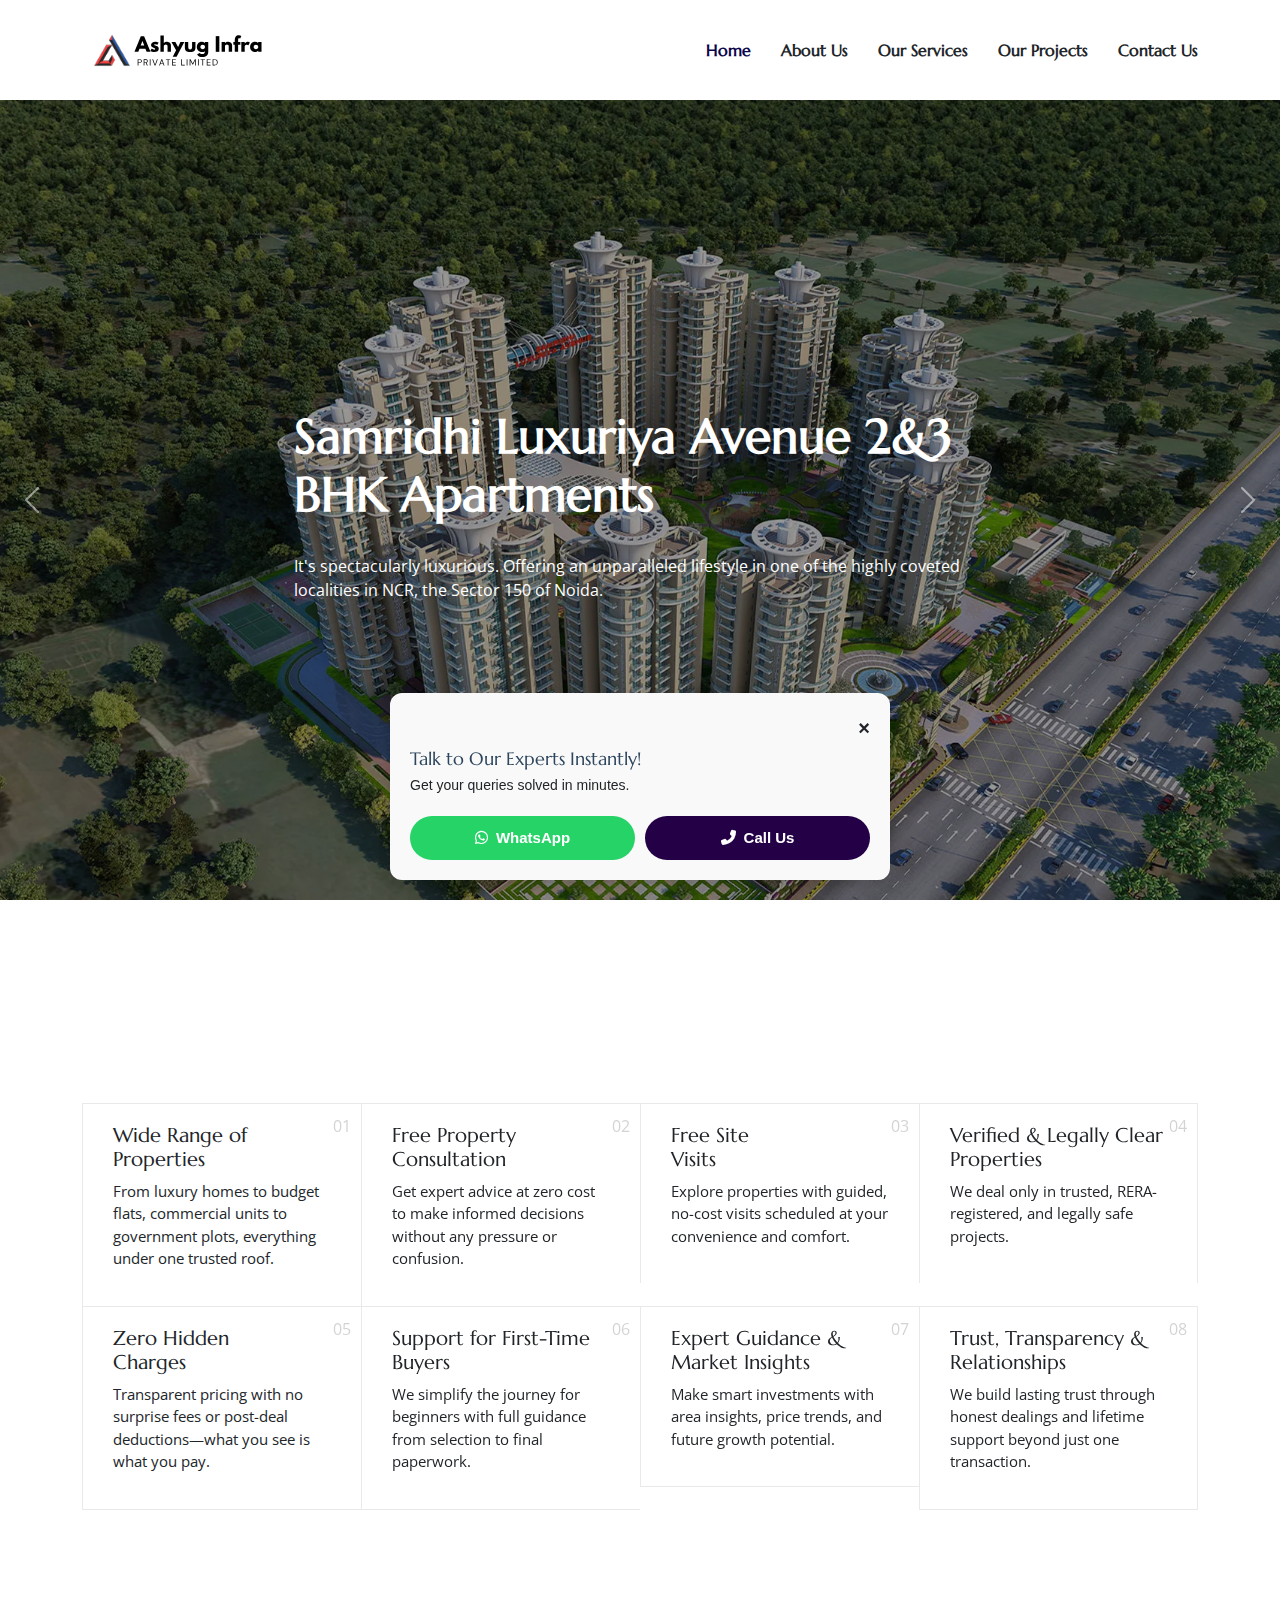
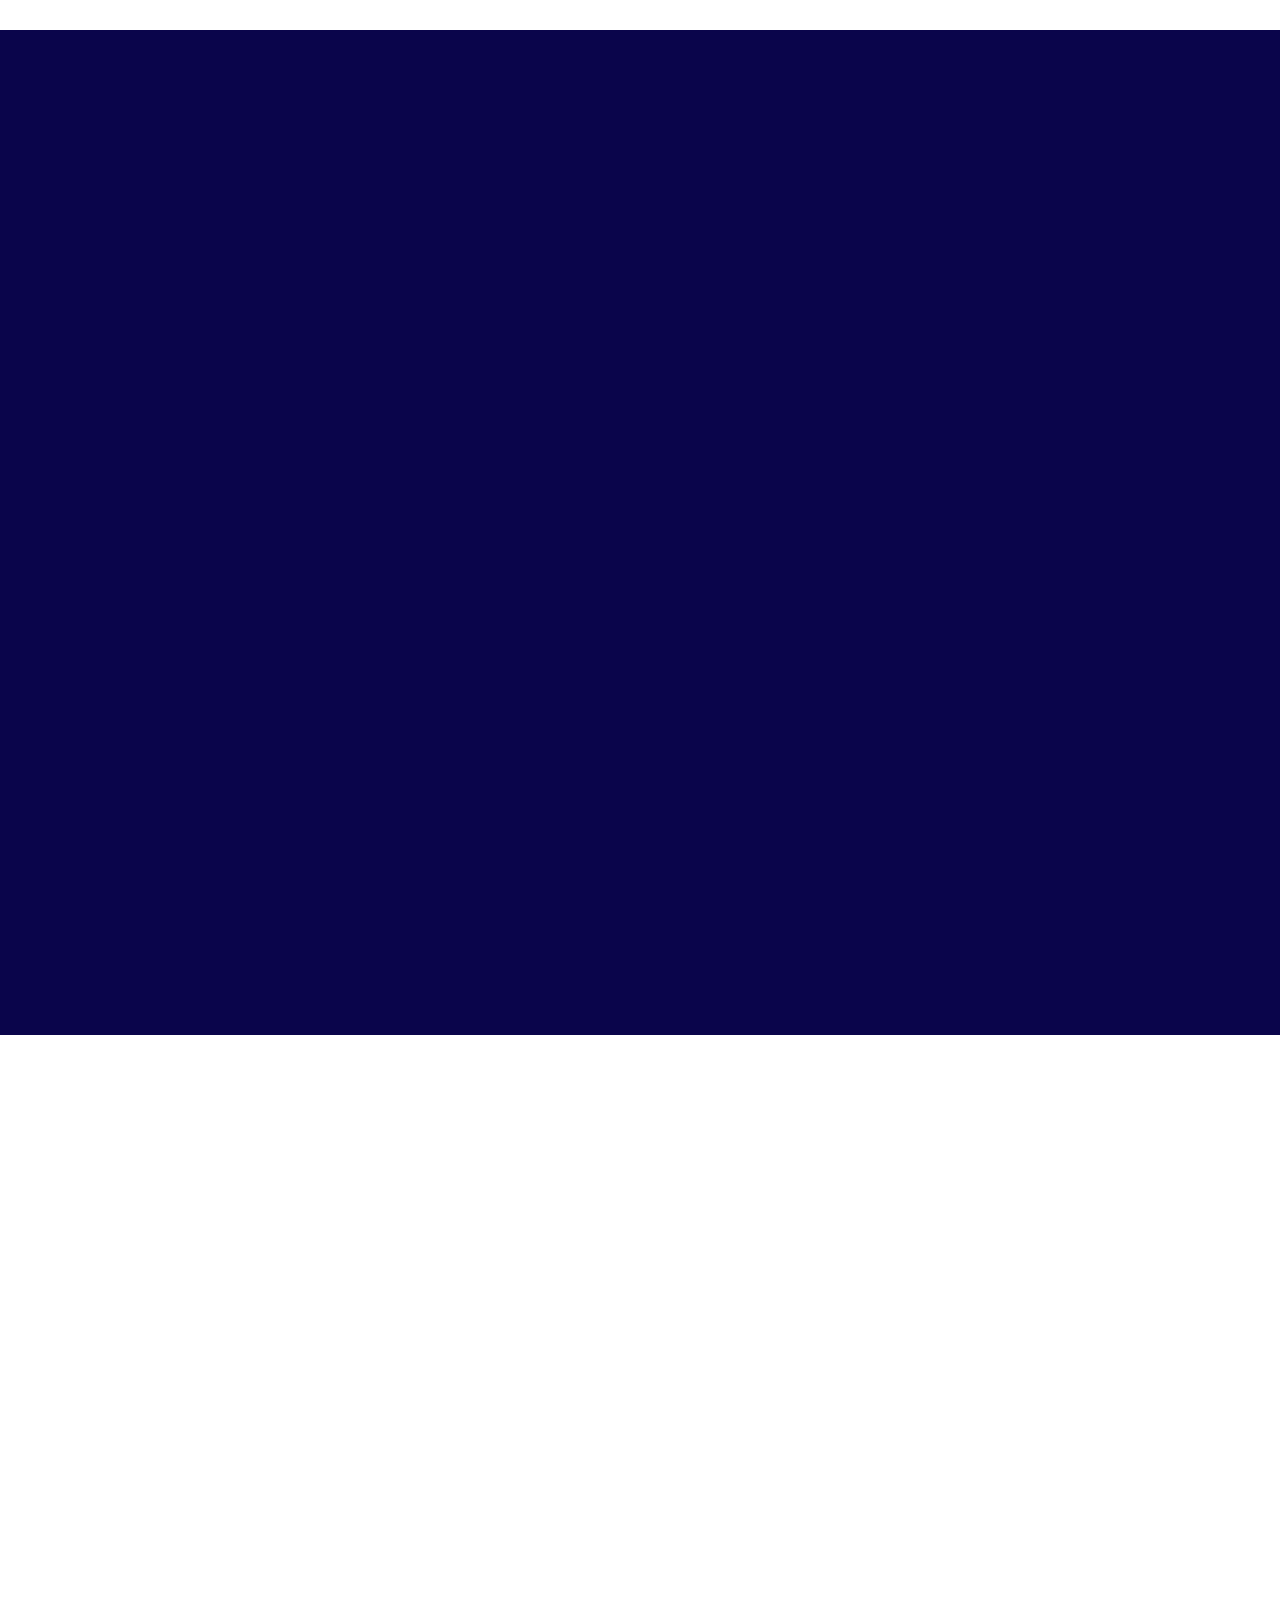
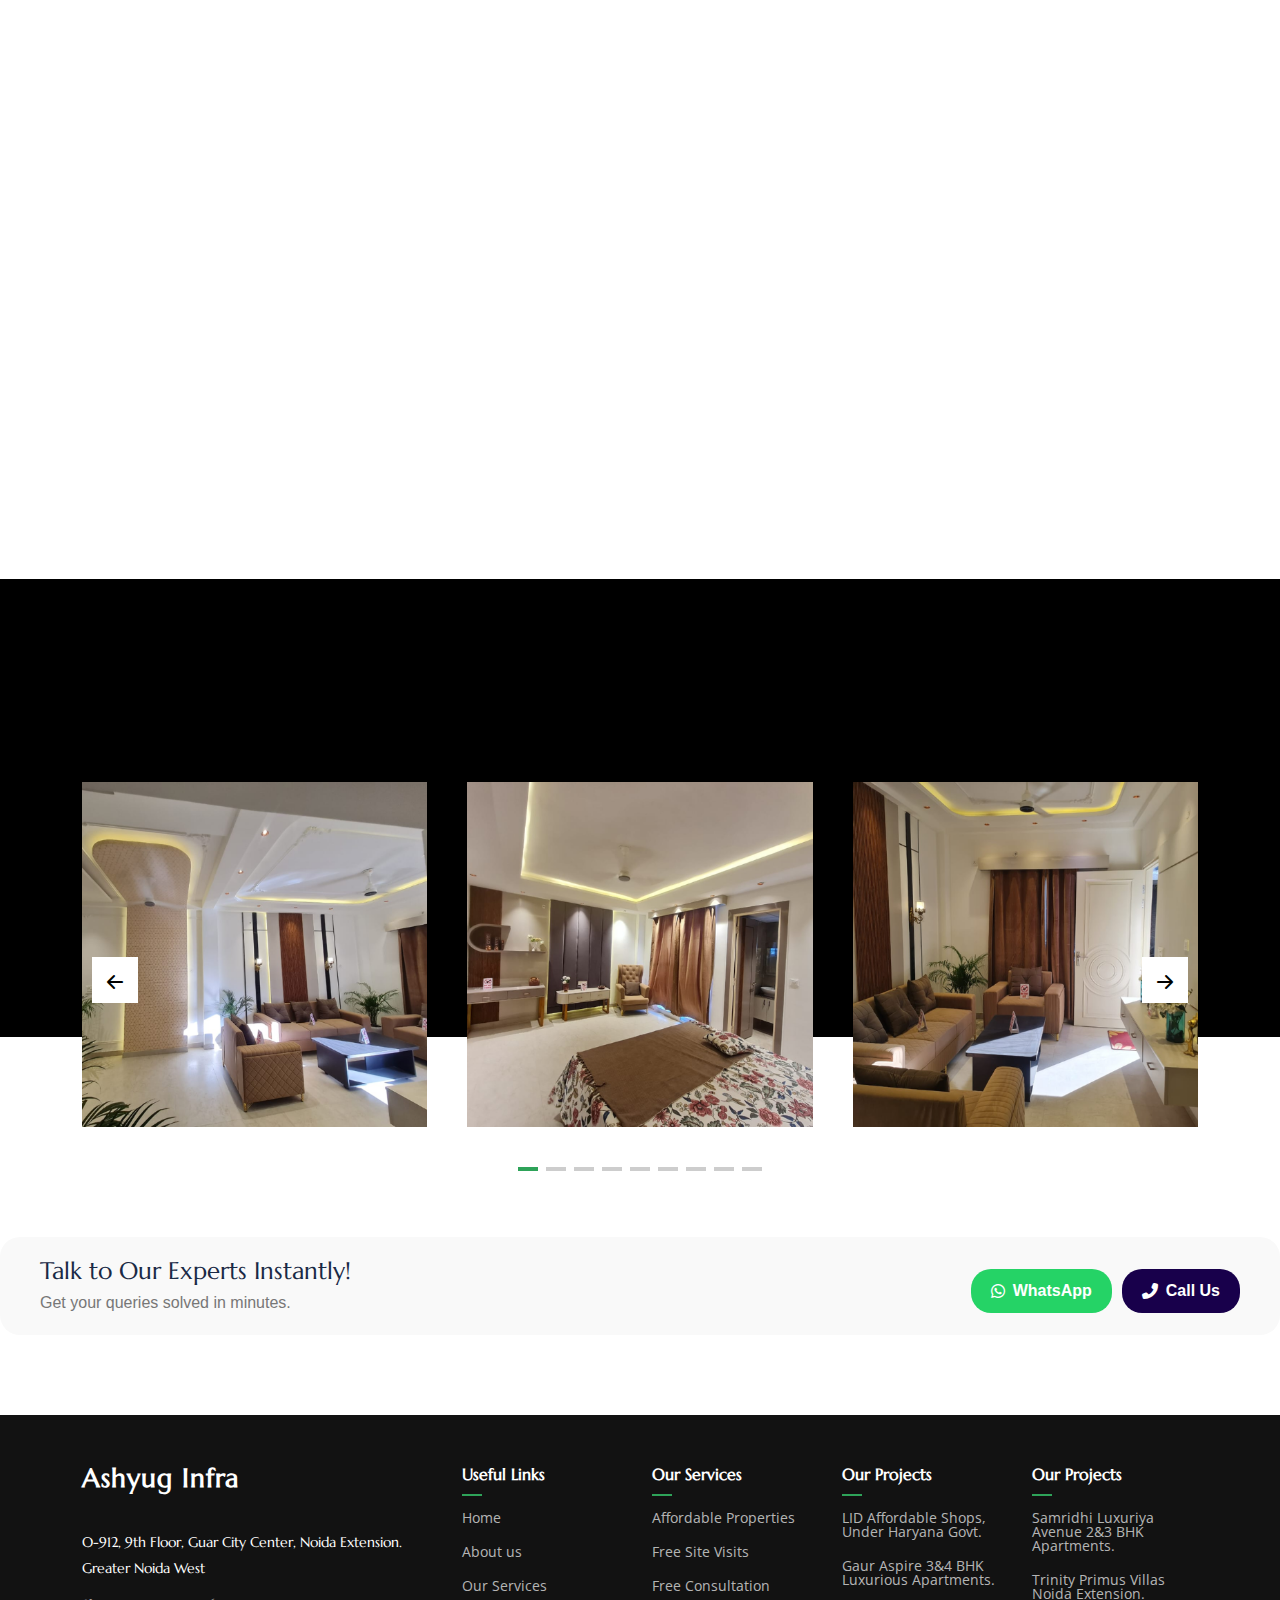
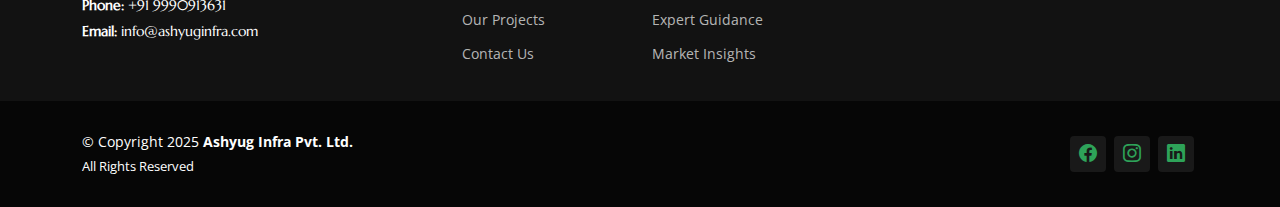
<file: index.html>
<!DOCTYPE html>
<html lang="en">

<head>
  <meta charset="utf-8">
  <meta content="width=device-width, initial-scale=1.0" name="viewport">
  <title>Ashyug Infra Pvt. Ltd.</title>
  <meta name="description" content="">
  <meta name="keywords" content="">
  <link rel="stylesheet" href="https://cdnjs.cloudflare.com/ajax/libs/font-awesome/6.5.0/css/all.min.css">
  <!-- Favicons -->
  <link href="/assets/img/favicon.png" rel="icon">
  <link href="/assets/img/apple-touch-icon.png" rel="apple-touch-icon">

  <!-- Fonts -->
  <link href="https://fonts.googleapis.com" rel="preconnect">
  <link href="https://fonts.gstatic.com" rel="preconnect" crossorigin>
  <link
    href="https://fonts.googleapis.com/css2?family=Open+Sans:ital,wght@0,300;0,400;0,500;0,600;0,700;0,800;1,300;1,400;1,500;1,600;1,700;1,800&family=Marcellus:wght@400&display=swap"
    rel="stylesheet">

  <!-- Vendor CSS Files -->
  <link href="/assets/vendor/bootstrap/css/bootstrap.min.css" rel="stylesheet">
  <link href="/assets/vendor/bootstrap-icons/bootstrap-icons.css" rel="stylesheet">
  <link href="/assets/vendor/aos/aos.css" rel="stylesheet">
  <link href="/assets/vendor/swiper/swiper-bundle.min.css" rel="stylesheet">
  <link href="/assets/vendor/glightbox/css/glightbox.min.css" rel="stylesheet">

  <!-- Main CSS File -->
  <link href="/assets/css/main.css" rel="stylesheet">

  <!-- =======================================================
  * Template Name: AgriCulture
  * Template URL: https://bootstrapmade.com/agriculture-bootstrap-website-template/
  * Updated: Aug 07 2024 with Bootstrap v5.3.3
  * Author: BootstrapMade.com
  * License: https://bootstrapmade.com/license/
  ======================================================== -->
</head>

<body class="index-page">

  <header id="header" class="header d-flex align-items-center position-relative">
    <div class="container-fluid container-xl position-relative d-flex align-items-center justify-content-between">

      <a href="index.html" class="logo d-flex align-items-center">
        <!-- Uncomment the line below if you also wish to use an image logo -->
        <img src="/assets/img/logo.svg" alt="AgriCulture">
        <!-- <h1 class="sitename">AgriCulture</h1>  -->
      </a>

      <nav id="navmenu" class="navmenu">
        <ul>
          <li><a href="index.html" class="active">Home</a></li>
          <li><a href="about.html">About Us</a></li>
          <li><a href="index.html">Our Services</a></li>
          <li><a href="projects.html">Our Projects</a></li>
          <li><a href="contact.html">Contact Us</a></li>
        </ul>
        <i class="mobile-nav-toggle d-xl-none bi bi-list"></i>
      </nav>

    </div>
  </header>

  <main class="main">

    <!-- Hero Section -->
    <section id="hero" class="hero section dark-background">

      <div id="hero-carousel" class="carousel slide carousel-fade" data-bs-ride="carousel" data-bs-interval="5000">

        <div class="carousel-item active">
          <img src="/assets/img/projects/samridhi/banner.jpg" alt="">
          <div class="carousel-container">
            <h2>Samridhi Luxuriya Avenue 2&3 BHK Apartments</h2>
            <p>It's spectacularly luxurious. Offering
              an unparalleled lifestyle in one of the highly coveted
              localities in NCR, the Sector 150 of Noida.</p>
          </div>
        </div><!-- End Carousel Item -->

        <div class="carousel-item">
          <img src="/assets/img/projects/guar/banner1.jpg" alt="">
          <div class="carousel-container">
            <h2>Gaur Aspire 3&4 BHK luxurious Apartments</h2>
            <p>Techzone-4 Greater Noida West, Approved by Supreme Court Execution- NBCC .</p>
          </div>
        </div><!-- End Carousel Item -->

        <div class="carousel-item">
          <img src="/assets/img/projects/trinity/banner.png" alt="">
          <div class="carousel-container">
            <h2>Trinity Primus Villas Noida Extension</h2>
            <p> The Luxury Villas project in Noida Extension promises to revolutionize your lifestyle with its stunning
              state-of-the-art architectural designs</p>
          </div>
        </div><!-- End Carousel Item -->

        <div class="carousel-item">
          <img src="/assets/img/projects/deendayal/banner.png" alt="">
          <div class="carousel-container">
            <h2>LID Affordable Shops Under Haryana Govt Policy</h2>
            <p>Premium commercial project, offering modern office spaces, retail outlets, and business hubs in Sector 6,
              Sohna, Gurgaon.</p>
          </div>
        </div><!-- End Carousel Item -->



        <a class="carousel-control-prev" href="#hero-carousel" role="button" data-bs-slide="prev">
          <span class="carousel-control-prev-icon bi bi-chevron-left" aria-hidden="true"></span>
        </a>

        <a class="carousel-control-next" href="#hero-carousel" role="button" data-bs-slide="next">
          <span class="carousel-control-next-icon bi bi-chevron-right" aria-hidden="true"></span>
        </a>

        <ol class="carousel-indicators"></ol>

      </div>

    </section><!-- /Hero Section -->

    <!-- Services Section -->
    <section id="services" class="services section">

      <!-- Section Title -->
      <div class="container section-title" data-aos="fade-up">
        <h2>SERVICES</h2>
        <p>Reasons to Trust Us with Your Real Estate Needs</p>
      </div><!-- End Section Title -->
      <div class="content">
        <div class="container">
          <div class="row g-0">
            <div class="col-lg-3 col-md-6">
              <div class="service-item">
                <span class="number">01</span>

                <div class="service-item-content">
                  <h3 class="service-heading">Wide Range of <br>Properties</h3>
                  <p>
                    From luxury homes to budget flats, commercial units to government plots, everything under one
                    trusted
                    roof.
                  </p>
                </div>
              </div>
            </div>
            <div class="col-lg-3 col-md-6">
              <div class="service-item">
                <span class="number">02</span>

                <div class="service-item-content">
                  <h3 class="service-heading">Free Property <br>Consultation</h3>
                  <p>
                    Get expert advice at zero cost to make informed decisions without any pressure or confusion.
                  </p>
                </div>
              </div>
            </div>
            <div class="col-lg-3 col-md-6">
              <div class="service-item">
                <span class="number">03</span>
                <div class="service-item-content">
                  <h3 class="service-heading">Free Site <br>Visits</h3>
                  <p>
                    Explore properties with guided, no-cost visits scheduled at your convenience and comfort.
                  </p>
                </div>
              </div>
            </div>
            <div class="col-lg-3 col-md-6">
              <div class="service-item">
                <span class="number">04</span>

                <div class="service-item-content">
                  <h3 class="service-heading"> Verified & Legally Clear Properties</h3>
                  <p>
                    We deal only in trusted, RERA-registered, and legally safe projects.
                  </p>
                </div>
              </div>
            </div>

            <div class="col-lg-3 col-md-6">
              <div class="service-item">
                <span class="number">05</span>

                <div class="service-item-content">
                  <h3 class="service-heading">Zero Hidden <br>Charges</h3>
                  <p>
                    Transparent pricing with no surprise fees or post-deal deductions—what you see is what you pay.
                  </p>
                </div>
              </div>
            </div>
            <div class="col-lg-3 col-md-6">
              <div class="service-item">
                <span class="number">06</span>

                <div class="service-item-content">
                  <h3 class="service-heading"> Support for First-Time <br>Buyers</h3>
                  <p>
                    We simplify the journey for beginners with full guidance from selection to final paperwork.
                  </p>
                </div>
              </div>
            </div>
            <div class="col-lg-3 col-md-6">
              <div class="service-item">
                <span class="number">07</span>

                <div class="service-item-content">
                  <h3 class="service-heading">Expert Guidance & Market Insights</h3>
                  <p>
                    Make smart investments with area insights, price trends, and future growth potential.
                  </p>
                </div>
              </div>
            </div>
            <div class="col-lg-3 col-md-6">
              <div class="service-item">
                <span class="number">08</span>

                <div class="service-item-content">
                  <h3 class="service-heading"> Trust, Transparency & Relationships</h3>
                  <p>
                    We build lasting trust through honest dealings and lifetime support beyond just one transaction.
                  </p>
                </div>
              </div>
            </div>
          </div>
        </div>
      </div>
    </section><!-- /Services Section -->

    <!-- About Section -->
    <section id="about" class="about section">

      <div class="content">
        <div class="container">
          <div class="row">
            <div class="col-lg-6 mb-4 mb-lg-0">
              <img src="/assets/img/img_long_5.png" alt="Image " class="img-fluid img-overlap" data-aos="zoom-out">
            </div>
            <div class="col-lg-5 ml-auto" data-aos="fade-up" data-aos-delay="100">
              <h3 class="content-subtitle text-white opacity-50">Why Choose Us</h3>
              <h2 class="content-title mb-4">
                Delivering<strong> Homes </strong>with Heart & Honesty
              </h2>
              <p class="opacity-50">
                At Ashyug Infra Pvt. Ltd., we believe that finding the right property should be easy, transparent, and
                stress-free. Founded with the core values of trust, integrity, and client satisfaction, we specialize in
                delivering a curated collection of residential, commercial, and government properties across India.
                <br><br>
                From affordable housing solutions to high-end luxury spaces, we cater to individuals, families,
                investors, and businesses with equal passion and precision.

                <br><br>
                <i><b>"We build lasting relationships by turning your real estate dreams into reality—with honesty,
                    quality, and care."</b></i>
              </p>

              <div class="row my-5">
                <div class="col-lg-12 d-flex align-items-start mb-4">
                  <i class="bi bi-chat-right-quote me-4 display-6"></i>
                  <div>
                    <h4 class="m-0 h5 text-white">Free Expert consultations</h4>
                    <p class="text-white opacity-50">Our experts help you make the right decision.</p>
                  </div>
                </div>
                <div class="col-lg-12 d-flex align-items-start mb-4">
                  <i class="bi bi-heart me-4 display-6"></i>
                  <div>
                    <h4 class="m-0 h5 text-white">Free site visits</h4>
                    <p class="text-white opacity-50">See your future space before you decide.</p>
                  </div>
                </div>
                <div class="col-lg-12 d-flex align-items-start">
                  <i class="bi bi-shop me-4 display-6"></i>
                  <div>
                    <h4 class="m-0 h5 text-white">100% verified projects</h4>
                    <p class="text-white opacity-50">We deal only in legally safe projects.</p>
                  </div>
                </div>
              </div>
            </div>
          </div>
        </div>
      </div>
    </section><!-- /About Section -->

    <!-- About 3 Section 
    <section id="about-3" class="about-3 section">

      <div class="container">
        <div class="row gy-4 justify-content-between align-items-center">
          <div class="col-lg-6 order-lg-2 position-relative" data-aos="zoom-out">
            <img src="/assets/img/img_sq_1.jpg" alt="Image" class="img-fluid">
            <a href="https://www.youtube.com/watch?v=Y7f98aduVJ8" class="glightbox pulsating-play-btn">
              <span class="play"><i class="bi bi-play-fill"></i></span>
            </a>
          </div>
          <div class="col-lg-5 order-lg-1" data-aos="fade-up" data-aos-delay="100">
            <h2 class="content-title mb-4">Plants Make Life Better</h2>
            <p class="mb-4">
              Lorem ipsum dolor sit amet consectetur adipisicing elit. Enim
              necessitatibus placeat, atque qui voluptatem velit explicabo vitae
              repellendus architecto provident nisi ullam minus asperiores commodi!
              Tenetur, repellat aliquam nihil illo.
            </p>
            <ul class="list-unstyled list-check">
              <li>Lorem ipsum dolor sit amet</li>
              <li>Velit explicabo vitae repellendu</li>
              <li>Repellat aliquam nihil illo</li>
            </ul>

            <p><a href="#" class="btn-cta">Get in touch</a></p>
          </div>
        </div>
      </div>
    </section>
    
    /About 3 Section -->




    <!-- Recent Posts Section -->
    <section id="recent-posts" class="recent-posts section">

      <!-- Section Title -->
      <div class="container section-title" data-aos="fade-up">
        <h2>Our Latest</h2>
        <p>Affordable Properties</p>
      </div><!-- End Section Title -->

      <div class="container">

        <div class="row gy-5">

          <div class="col-xl-4 col-md-6">
            <div class="post-item position-relative h-100" data-aos="fade-up" data-aos-delay="100">

              <div class="post-img position-relative overflow-hidden">
                <img src="/assets/img/projects/deendayal/banner.png" class="img-fluid" alt="">
                <span class="post-date">Commercial Shop</span>
              </div>

              <div class="post-content d-flex flex-column">

                <h3 class="post-title">LID Affordable Shops, Under Haryana Govt.</h3>

                <div class="meta d-flex align-items-center">
                  <div class="d-flex align-items-center">
                    <i class="bi bi-house"></i> <span class="ps-2">252 Sq. Ft.</span>
                  </div>
                  <span class="px-3 text-black-50">/</span>
                  <div class="d-flex align-items-center">
                    <i class="bi bi-geo-alt-fill"></i> <span class="ps-2">Sector-5, Sohna</span>
                  </div>
                </div>

                <hr>

                <a href="lid.html" class="readmore stretched-link"><span>Read More</span><i class="bi bi-arrow-right"></i></a>

              </div>

            </div>
          </div><!-- End post item -->



          <div class="col-xl-4 col-md-6">
            <div class="post-item position-relative h-100" data-aos="fade-up" data-aos-delay="200">

              <div class="post-img position-relative overflow-hidden">
                <img src="/assets/img/projects/guar/banner.jpg" class="img-fluid" alt="">
                <span class="post-date">Luxurious Appartments</span>
              </div>

              <div class="post-content d-flex flex-column">

                <h3 class="post-title">Gaur Aspire 3&4 BHK Luxurious Apartments.</h3>

                <div class="meta d-flex align-items-center">
                  <div class="d-flex align-items-center">
                    <i class="bi bi-house"></i> <span class="ps-2">3361 Sq. Ft.</span>
                  </div>
                  <span class="px-3 text-black-50">/</span>
                  <div class="d-flex align-items-center">
                    <i class="bi bi-geo-alt-fill"></i> <span class="ps-2">Techzone-4 Gr. Noida</span>
                  </div>
                </div>

                <hr>

                <a href="guar.html" class="readmore stretched-link"><span>Read More</span><i class="bi bi-arrow-right"></i></a>

              </div>

            </div>
          </div><!-- End post item -->

          <div class="col-xl-4 col-md-6" data-aos="fade-up" data-aos-delay="300">
            <div class="post-item position-relative h-100">

              <div class="post-img position-relative overflow-hidden">
                <img src="/assets/img/projects/samridhi/banner.jpg" class="img-fluid" alt="">
                <span class="post-date">Luxurious Appartments</span>
              </div>

              <div class="post-content d-flex flex-column">

                <h3 class="post-title">Samridhi Luxuriya Avenue 2&3 BHK Apartments</h3>

                <div class="meta d-flex align-items-center">
                  <div class="d-flex align-items-center">
                    <i class="bi bi-house"></i> <span class="ps-2">1495 Sq. Ft.</span>
                  </div>
                  <span class="px-3 text-black-50">/</span>
                  <div class="d-flex align-items-center">
                    <i class="bi bi-geo-alt-fill"></i> <span class="ps-2">Sector-150, Noida</span>
                  </div>
                </div>

                <hr>

                <a href="#" class="readmore stretched-link"><span>Read More</span><i class="bi bi-arrow-right"></i></a>

              </div>

            </div>
          </div><!-- End post item -->
          <div class="col-xl-4 col-md-6">
            <div class="post-item position-relative h-100" data-aos="fade-up" data-aos-delay="100">

              <div class="post-img position-relative overflow-hidden">
                <img src="/assets/img/projects/trinity/2.jpg" class="img-fluid" alt="">
                <span class="post-date">Luxurious Villas</span>
              </div>

              <div class="post-content d-flex flex-column">

                <h3 class="post-title">Trinity Primus Villas</h3>

                <div class="meta d-flex align-items-center">
                  <div class="d-flex align-items-center">
                    <i class="bi bi-house"></i> <span class="ps-2">1855 Sq. Ft.</span>
                  </div>
                  <span class="px-3 text-black-50">/</span>
                  <div class="d-flex align-items-center">
                    <i class="bi bi-geo-alt-fill"></i> <span class="ps-2">Sector-10 Noida Ext.</span>
                  </div>
                </div>

                <hr>

                <a href="trinity.html" class="readmore stretched-link"><span>Read More</span><i class="bi bi-arrow-right"></i></a>

              </div>

            </div>
          </div><!-- End post item -->
        </div>

      </div>

    </section><!-- /Recent Posts Section -->

    <!-- Services 2 Section -->
    <section id="services-2" class="services-2 section dark-background">
      <!-- Section Title -->
      <div class="container section-title" data-aos="fade-up">
        <h2>Site Images</h2>
        <p>Projects Gallery</p>
      </div><!-- End Section Title -->

      <div class="services-carousel-wrap">
        <div class="container">
          <div class="swiper init-swiper">
            <script type="application/json" class="swiper-config">
            {
              "loop": true,
              "speed": 600,
              "autoplay": {
                "delay": 5000
              },
              "slidesPerView": "auto",
              "pagination": {
                "el": ".swiper-pagination",
                "type": "bullets",
                "clickable": true
              },
              "navigation": {
                "nextEl": ".js-custom-next",
                "prevEl": ".js-custom-prev"
              },
              "breakpoints": {
                "320": {
                  "slidesPerView": 1,
                  "spaceBetween": 40
                },
                "1200": {
                  "slidesPerView": 3,
                  "spaceBetween": 40
                }
              }
            }
          </script>
            <button class="navigation-prev js-custom-prev">
              <i class="bi bi-arrow-left-short"></i>
            </button>
            <button class="navigation-next js-custom-next">
              <i class="bi bi-arrow-right-short"></i>
            </button>
            <div class="swiper-wrapper">
              <div class="swiper-slide">
                <div class="service-item">
                  <div class="service-item-contents">
                    <a href="#">
                      <span class="service-item-category">Images</span>
                      <h2 class="service-item-title">Ashyug Infra</h2>
                    </a>
                  </div>
                  <img src="/assets/img/gallery/1.png" alt="Image" class="img-fluid">
                </div>
              </div>
              <div class="swiper-slide">
                <div class="service-item">
                  <div class="service-item-contents">
                    <a href="#">
                      <span class="service-item-category">Images</span>
                      <h2 class="service-item-title">Ashyug Infra</h2>
                    </a>
                  </div>
                  <img src="/assets/img/gallery/2.png" alt="Image" class="img-fluid">
                </div>
              </div>
              <div class="swiper-slide">
                <div class="service-item">
                  <div class="service-item-contents">
                    <a href="#">
                      <span class="service-item-category">Images</span>
                      <h2 class="service-item-title">Ashyug Infra</h2>
                    </a>
                  </div>
                  <img src="/assets/img/gallery/3.png" alt="Image" class="img-fluid">
                </div>
              </div>

              <div class="swiper-slide">
                <div class="service-item">
                  <div class="service-item-contents">
                    <a href="#">
                      <span class="service-item-category">Images</span>
                      <h2 class="service-item-title">Ashyug Infra</h2>
                    </a>
                  </div>
                  <img src="/assets/img/gallery/4.png" alt="Image" class="img-fluid">
                </div>
              </div>
              <div class="swiper-slide">
                <div class="service-item">
                  <div class="service-item-contents">
                    <a href="#">
                      <span class="service-item-category">Images</span>
                      <h2 class="service-item-title">Ashyug Infra</h2>
                    </a>
                  </div>
                  <img src="/assets/img/gallery/5.png" alt="Image" class="img-fluid">
                </div>
              </div>
              <div class="swiper-slide">
                <div class="service-item">
                  <div class="service-item-contents">
                    <a href="#">
                      <span class="service-item-category">Images</span>
                      <h2 class="service-item-title">Ashyug Infra</h2>
                    </a>
                  </div>
                  <img src="/assets/img/gallery/6.png" alt="Image" class="img-fluid">
                </div>
              </div>
              <div class="swiper-slide">
                <div class="service-item">
                  <div class="service-item-contents">
                    <a href="#">
                      <span class="service-item-category">Images</span>
                      <h2 class="service-item-title">Ashyug Infra</h2>
                    </a>
                  </div>
                  <img src="/assets/img/gallery/7.png" alt="Image" class="img-fluid">
                </div>
              </div>
              <div class="swiper-slide">
                <div class="service-item">
                  <div class="service-item-contents">
                    <a href="#">
                      <span class="service-item-category">Images</span>
                      <h2 class="service-item-title">Ashyug Infra</h2>
                    </a>
                  </div>
                  <img src="/assets/img/gallery/8.png" alt="Image" class="img-fluid">
                </div>
              </div>
              <div class="swiper-slide">
                <div class="service-item">
                  <div class="service-item-contents">
                    <a href="#">
                      <span class="service-item-category">Images</span>
                      <h2 class="service-item-title">Ashyug Infra</h2>
                    </a>
                  </div>
                  <img src="/assets/img/gallery/9.png" alt="Image" class="img-fluid">
                </div>
              </div>

            </div>
            <div class="swiper-pagination"></div>
          </div>
        </div>
      </div>
    </section><!-- /Services 2 Section -->


    <!-- Call To Action Section -->
    <div class="quote-section">
      <div class="quote-text">
        <h2>Talk to Our Experts Instantly!</h2>
        <p>Get your queries solved in minutes.</p>
      </div>
      <div class="quote-buttons">
        <button class="whatsapp-btn" onclick="window.open('https://wa.me/+919990913631', '_blank')">
          <i class="fab fa-whatsapp"></i> WhatsApp
        </button>
        <button class="call-btn" onclick="window.location.href='tel:+919990913631'">
          <i class="fas fa-phone-alt"></i> Call Us
        </button>
      </div>
    </div>

    <div id="contact-popup" class="popup">
      <span class="close-btn" onclick="closePopup()">×</span>
      <div class="popup-content">
        <div class="text">
          <h3>Talk to Our Experts Instantly!</h3>
          <p>Get your queries solved in minutes.</p>
        </div>
        <div class="buttons">
          <a href="https://wa.me/+919990913631" target="_blank" class="btn whatsapp">
            <i class="fab fa-whatsapp"></i> WhatsApp
          </a>
          <a href="tel:+919990913631" class="btn call">
            <i class="fas fa-phone-alt"></i> Call Us
          </a>
        </div>
      </div>
    </div>
    
    
  </main>

  <footer id="footer" class="footer dark-background">

    <div class="footer-top">
      <div class="container">
        <div class="row gy-4">
          <div class="col-lg-4 col-md-6 footer-about">
            <a href="index.html" class="logo d-flex align-items-center">
              <span class="sitename">Ashyug Infra</span>
            </a>
            <div class="footer-contact pt-3">
              <p>O-912, 9th Floor, Guar City Center, Noida Extension.</p>
              <p>Greater Noida West</p>
              <p class="mt-3"><strong>Phone:</strong> <span>+91 9990913631</span></p>
              <p><strong>Email:</strong> <span>info@ashyuginfra.com</span></p>
            </div>
          </div>

          <div class="col-lg-2 col-md-3 footer-links">
            <h4>Useful Links</h4>
            <ul>
              <li><a href="index.html">Home</a></li>
              <li><a href="about.html">About us</a></li>
              <li><a href="index.html">Our Services</a></li>
              <li><a href="projects.html">Our Projects</a></li>
              <li><a href="contact.html">Contact Us</a></li>
            </ul>
          </div>

          <div class="col-lg-2 col-md-3 footer-links">
            <h4>Our Services</h4>
            <ul>
              <li><a href="#">Affordable
                  Properties</a></li>
              <li><a href="#">Free Site
                  Visits</a></li>
              <li><a href="#">Free Consultation</a></li>
              <li><a href="#">Expert Guidance </a></li>
              <li><a href="#">Market Insights
                </a></li>
            </ul>
          </div>

          <div class="col-lg-2 col-md-3 footer-links">
            <h4>Our Projects</h4>
            <ul>
              <li><a href="lid.html">LID Affordable Shops, Under Haryana Govt.</a></li>
              <li><a href="guar.html">Gaur Aspire 3&4 BHK Luxurious Apartments.</a></li>
            </ul>
          </div>

          <div class="col-lg-2 col-md-3 footer-links">
            <h4>Our Projects</h4>
            <ul>
              <li><a href="#">Samridhi Luxuriya Avenue 2&3 BHK Apartments.</a></li>
              <li><a href="#">Trinity Primus Villas Noida Extension.</a></li>
            </ul>
          </div>



        </div>
      </div>
    </div>

    <div class="copyright text-center">
      <div
        class="container d-flex flex-column flex-lg-row justify-content-center justify-content-lg-between align-items-center">

        <div class="d-flex flex-column align-items-center align-items-lg-start">
          <div>
            © Copyright 2025 <strong><span>Ashyug Infra Pvt. Ltd.</span></strong>
          </div>
          <div class="credits">
            <!-- All the links in the footer should remain intact. -->
            <!-- You can delete the links only if you purchased the pro version. -->
            <!-- Licensing information: https://bootstrapmade.com/license/ -->
            <!-- Purchase the pro version with working PHP/AJAX contact form: https://bootstrapmade.com/herobiz-bootstrap-business-template/ -->
            All Rights Reserved
          </div>
        </div>

        <div class="social-links order-first order-lg-last mb-3 mb-lg-0">
          <a href="#"><i class="bi bi-facebook"></i></a>
          <a href="#"><i class="bi bi-instagram"></i></a>
          <a href="#"><i class="bi bi-linkedin"></i></a>
        </div>

      </div>
    </div>

  </footer>
  <script>
    window.addEventListener('load', () => {
      const popup = document.getElementById('contact-popup');
      popup.style.display = 'flex';
    });
  
    function closePopup() {
      const popup = document.getElementById('contact-popup');
      popup.style.display = 'none';
    }
  </script>
  
  
  <!-- Scroll Top -->
  <a href="#" id="scroll-top" class="scroll-top d-flex align-items-center justify-content-center"><i
      class="bi bi-arrow-up-short"></i></a>

  <!-- Preloader -->
  <div id="preloader"></div>

  <!-- Vendor JS Files -->
  <script src="/assets/vendor/bootstrap/js/bootstrap.bundle.min.js"></script>
  <script src="/assets/vendor/php-email-form/validate.js"></script>
  <script src="/assets/vendor/aos/aos.js"></script>
  <script src="/assets/vendor/swiper/swiper-bundle.min.js"></script>
  <script src="/assets/vendor/glightbox/js/glightbox.min.js"></script>

  <!-- Main JS File -->
  <script src="/assets/js/main.js"></script>

  <!-- Google tag (gtag.js) -->
<script async src="https://www.googletagmanager.com/gtag/js?id=G-MBC2DVB8C2"></script>
<script>
  window.dataLayer = window.dataLayer || [];
  function gtag(){dataLayer.push(arguments);}
  gtag('js', new Date());

  gtag('config', 'G-MBC2DVB8C2');
</script>

</body>

</html>
</file>
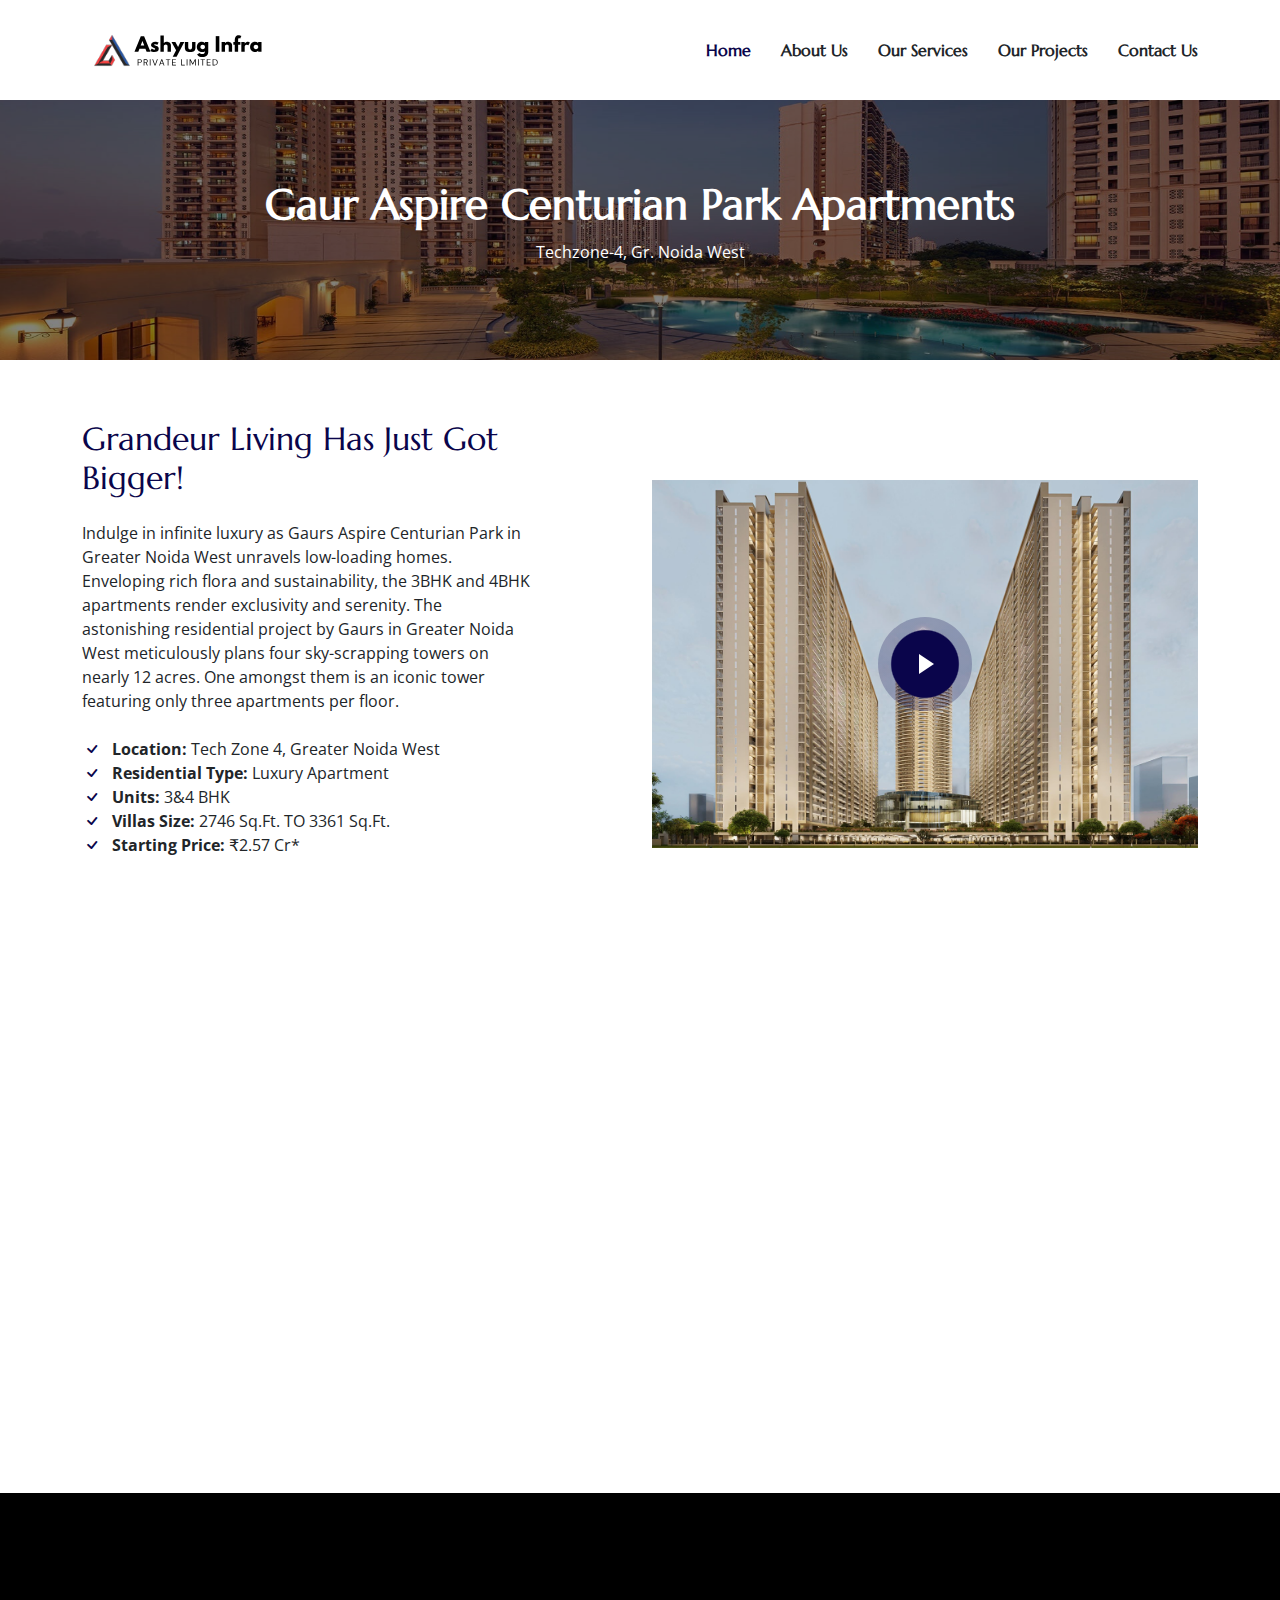
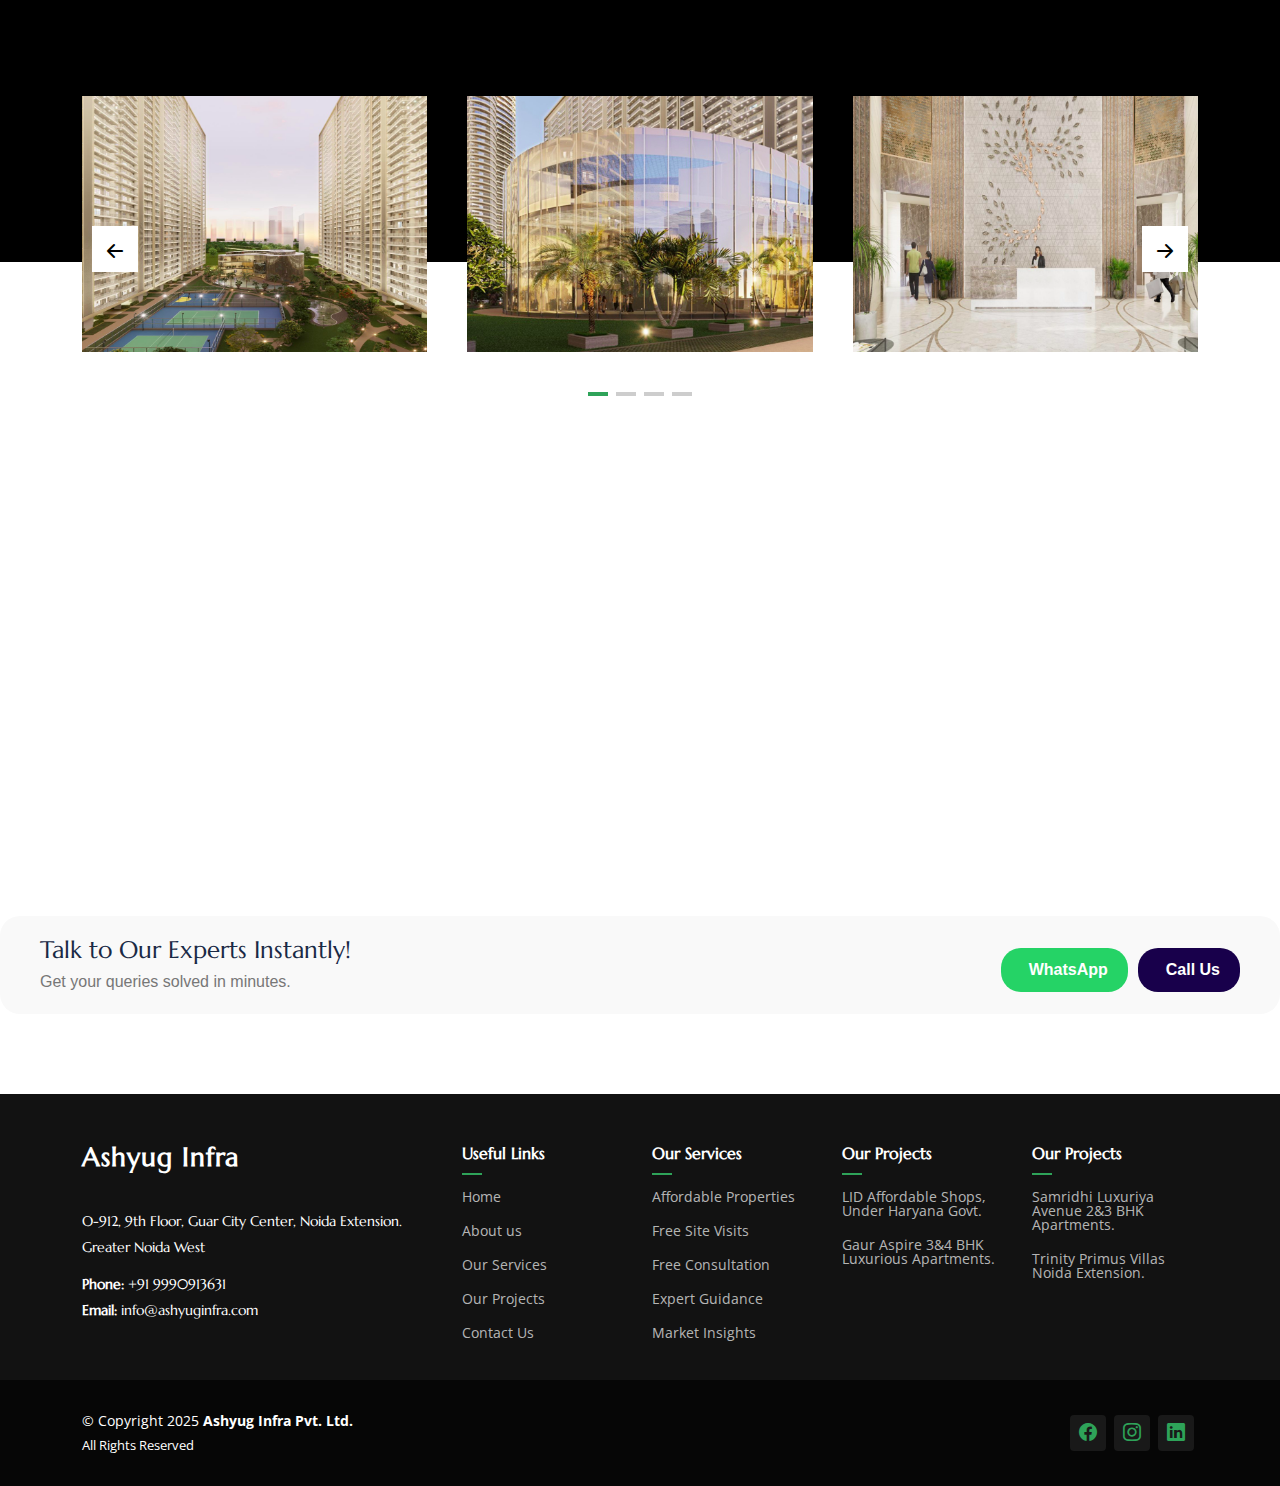
<file: guar.html>
<!DOCTYPE html>
<html lang="en">

<head>
  <meta charset="utf-8">
  <meta content="width=device-width, initial-scale=1.0" name="viewport">
  <title>Guar Ashpire Centurian Park</title>
  <meta name="description" content="">
  <meta name="keywords" content="">

  <!-- Favicons -->
  <link href="assets/img/favicon.png" rel="icon">
  <link href="assets/img/apple-touch-icon.png" rel="apple-touch-icon">

  <!-- Fonts -->
  <link href="https://fonts.googleapis.com" rel="preconnect">
  <link href="https://fonts.gstatic.com" rel="preconnect" crossorigin>
  <link
    href="https://fonts.googleapis.com/css2?family=Open+Sans:ital,wght@0,300;0,400;0,500;0,600;0,700;0,800;1,300;1,400;1,500;1,600;1,700;1,800&family=Marcellus:wght@400&display=swap"
    rel="stylesheet">

  <!-- Vendor CSS Files -->
  <link href="assets/vendor/bootstrap/css/bootstrap.min.css" rel="stylesheet">
  <link href="assets/vendor/bootstrap-icons/bootstrap-icons.css" rel="stylesheet">
  <link href="assets/vendor/aos/aos.css" rel="stylesheet">
  <link href="assets/vendor/swiper/swiper-bundle.min.css" rel="stylesheet">
  <link href="assets/vendor/glightbox/css/glightbox.min.css" rel="stylesheet">

  <!-- Main CSS File -->
  <link href="assets/css/main.css" rel="stylesheet">

  <!-- =======================================================
  * Template Name: AgriCulture
  * Template URL: https://bootstrapmade.com/agriculture-bootstrap-website-template/
  * Updated: Aug 07 2024 with Bootstrap v5.3.3
  * Author: BootstrapMade.com
  * License: https://bootstrapmade.com/license/
  ======================================================== -->
</head>

<body class="services-page">

  <header id="header" class="header d-flex align-items-center position-relative">
    <div class="container-fluid container-xl position-relative d-flex align-items-center justify-content-between">

      <a href="index.html" class="logo d-flex align-items-center">
        <!-- Uncomment the line below if you also wish to use an image logo -->
        <img src="assets/img/logo.svg" alt="AgriCulture">
        <!-- <h1 class="sitename">AgriCulture</h1>  -->
      </a>

      <nav id="navmenu" class="navmenu">
        <ul>
          <li><a href="index.html" class="active">Home</a></li>
          <li><a href="#">About Us</a></li>
          <li><a href="#">Our Services</a></li>
          <li><a href="#">Our Projects</a></li>
          <li><a href="#">Contact Us</a></li>
        </ul>
        <i class="mobile-nav-toggle d-xl-none bi bi-list"></i>
      </nav>

    </div>
  </header>

  <main class="main">

    <!-- Page Title -->
    <div class="page-title dark-background" data-aos="fade"
      style="background-image: url(assets/img/projects/guar/banner1.jpg);">
      <div class="container position-relative">
        <h1>Gaur Aspire Centurian Park Apartments</h1>
        <p>Techzone-4, Gr. Noida West</p>
        <nav class="breadcrumbs">
        </nav>
      </div>
    </div><!-- End Page Title -->
    <!-- About 3 Section -->
    <section id="about-3" class="about-3 section">

      <div class="container">
        <div class="row gy-4 justify-content-between align-items-center">
          <div class="col-lg-6 order-lg-2 position-relative" data-aos="zoom-out">
            <img src="assets/img/projects/guar/banner.jpg" alt="Image" class="img-fluid">
            <a href="trinity.mp4" class="glightbox pulsating-play-btn">
              <span class="play"><i class="bi bi-play-fill"></i></span>
            </a>
          </div>
          <div class="col-lg-5 order-lg-1" data-aos="fade-up" data-aos-delay="100">
            <h2 class="content-title mb-4">Grandeur Living Has Just Got Bigger!</h2>
            <p class="mb-4">
              Indulge in infinite luxury as Gaurs Aspire Centurian Park in Greater Noida West unravels low-loading
              homes. Enveloping rich flora and sustainability, the 3BHK and 4BHK apartments render exclusivity and
              serenity. The astonishing residential project by Gaurs in Greater Noida West meticulously plans four
              sky-scrapping towers on nearly 12 acres. One amongst them is an iconic tower featuring only three
              apartments per floor.
            </p>
            <ul class="list-unstyled list-check">
              <li><b>Location: </b>Tech Zone 4, Greater Noida West</li>
              <li><b>Residential Type: </b>Luxury Apartment</li>
              <li><b>Units: </b>3&4 BHK</li>
              <li><b>Villas Size: </b>2746 Sq.Ft. TO 3361 Sq.Ft.</li>
              <li><b>Starting Price: </b>₹2.57 Cr*</li>

            </ul>


          </div>
        </div>
      </div>
    </section><!-- /About 3 Section -->
    <section id="about-3" class="about-3 section">

      <div class="container">
        <div class="row gy-4 justify-content-between align-items-center">
          <div class="col-lg-6 order-lg-2 position-relative" data-aos="zoom-out">
            <img src="assets/img/projects/guar/2.png" alt="Image" class="img-fluid">
            <a href="#" class="glightbox pulsating-play-btn">
              <span class="play"><i class="bi bi-play-fill"></i></span>
            </a>
          </div>
          <div class="col-lg-5 order-lg-1" data-aos="fade-up" data-aos-delay="100">
            <h2 class="content-title mb-4">Highlights</h2>
            <p class="mb-4">
              At Gaurs new launch residential project rich greenery and urbanity crafts comfortable and convenient way
              of living. Here the holistically designed children play area and multipurpose courts let families enjoy to
              the fullest. Arise to exclusivity and embrace freshness as the fragrant air flow across the residential project uninterruptedly. 
            </p>
            <ul class="list-unstyled list-check">
              <li>Swimming Pool</li>
              <li>Theme Garden</li>
              <li>Clubhouse</li>
              <li>Gym, Yoga & Meditation</li>
              <li>Kids Play Area</li>

            </ul>


          </div>
        </div>
      </div>
    </section><!-- /About 3 Section -->



   

   

    <!-- Services 2 Section -->
    <section id="services-2" class="services-2 section dark-background">
      <!-- Section Title -->
      <div class="container section-title" data-aos="fade-up">
        <h2>Real View</h2>
        <p>Photo Gallery</p>
      </div><!-- End Section Title -->

      <div class="services-carousel-wrap">
        <div class="container">
          <div class="swiper init-swiper">
            <script type="application/json" class="swiper-config">
          {
            "loop": true,
            "speed": 600,
            "autoplay": {
              "delay": 5000
            },
            "slidesPerView": "auto",
            "pagination": {
              "el": ".swiper-pagination",
              "type": "bullets",
              "clickable": true
            },
            "navigation": {
              "nextEl": ".js-custom-next",
              "prevEl": ".js-custom-prev"
            },
            "breakpoints": {
              "320": {
                "slidesPerView": 1,
                "spaceBetween": 40
              },
              "1200": {
                "slidesPerView": 3,
                "spaceBetween": 40
              }
            }
          }
        </script>
            <button class="navigation-prev js-custom-prev">
              <i class="bi bi-arrow-left-short"></i>
            </button>
            <button class="navigation-next js-custom-next">
              <i class="bi bi-arrow-right-short"></i>
            </button>
            <div class="swiper-wrapper">
              <div class="swiper-slide">
                <div class="service-item">
                  <div class="service-item-contents">
                    <a href="#">
                      <span class="service-item-category">Guar Ashpire</span>
                      <h2 class="service-item-title">Ashyug Infra</h2>
                    </a>
                  </div>
                  <img src="assets/img/projects/guar/1.png" alt="Image" class="img-fluid">
                </div>
              </div>
              <div class="swiper-slide">
                <div class="service-item">
                  <div class="service-item-contents">
                    <a href="#">
                      <span class="service-item-category">Guar Ashpire</span>
                      <h2 class="service-item-title">Ashyug Infra</h2>
                    </a>
                  </div>
                  <img src="assets/img/projects/guar/2.png" alt="Image" class="img-fluid">
                </div>
              </div>
              <div class="swiper-slide">
                <div class="service-item">
                  <div class="service-item-contents">
                    <a href="#">
                      <span class="service-item-category">Guar Ashpire</span>
                      <h2 class="service-item-title">Ashyug Infra</h2>
                    </a>
                  </div>
                  <img src="assets/img/projects/guar/3.png" alt="Image" class="img-fluid">
                </div>
              </div>

              <div class="swiper-slide">
                <div class="service-item">
                  <div class="service-item-contents">
                    <a href="#">
                      <span class="service-item-category">Guar Ashpire</span>
                      <h2 class="service-item-title">Ashyug Infra</h2>
                    </a>
                  </div>
                  <img src="assets/img/projects/guar/4.png" alt="Image" class="img-fluid">
                </div>
              </div>
              
             

            </div>
            <div class="swiper-pagination"></div>
          </div>
        </div>
      </div>
    </section><!-- /Services 2 Section -->
    <div class="mb-5">
      <iframe style="width: 100%; height: 400px;"
        src="https://www.google.com/maps/embed?pb=!1m18!1m12!1m3!1d112065.65784146429!2d77.31775793374176!3d28.628209341456373!2m3!1f0!2f0!3f0!3m2!1i1024!2i768!4f13.1!3m3!1m2!1s0x390cef3c75b9bd99%3A0xd3f73ff5b057afab!2sAspire%20Centurian%20Park!5e0!3m2!1sen!2sin!4v1744112803637!5m2!1sen!2sin" width="600" height="450" style="border:0;" allowfullscreen="" loading="lazy" referrerpolicy="no-referrer-when-downgrade"
        width="600" height="450" style="border:0;" allowfullscreen="" loading="lazy"
        referrerpolicy="no-referrer-when-downgrade"></iframe>
    </div><!-- End Google Maps -->
    <div class="quote-section">
      <div class="quote-text">
        <h2>Talk to Our Experts Instantly!</h2>
        <p>Get your queries solved in minutes.</p>
      </div>
      <div class="quote-buttons">
        <button class="whatsapp-btn" onclick="window.open('https://wa.me/+919990913631', '_blank')">
          <i class="fab fa-whatsapp"></i> WhatsApp
        </button>
        <button class="call-btn" onclick="window.location.href='tel:+919990913631'">
          <i class="fas fa-phone-alt"></i> Call Us
        </button>
      </div>
    </div>

  </main>

  <footer id="footer" class="footer dark-background">

    <div class="footer-top">
      <div class="container">
        <div class="row gy-4">
          <div class="col-lg-4 col-md-6 footer-about">
            <a href="index.html" class="logo d-flex align-items-center">
              <span class="sitename">Ashyug Infra</span>
            </a>
            <div class="footer-contact pt-3">
              <p>O-912, 9th Floor, Guar City Center, Noida Extension.</p>
              <p>Greater Noida West</p>
              <p class="mt-3"><strong>Phone:</strong> <span>+91 9990913631</span></p>
              <p><strong>Email:</strong> <span>info@ashyuginfra.com</span></p>
            </div>
          </div>

          <div class="col-lg-2 col-md-3 footer-links">
            <h4>Useful Links</h4>
            <ul>
              <li><a href="index.html">Home</a></li>
              <li><a href="about.html">About us</a></li>
              <li><a href="index.html">Our Services</a></li>
              <li><a href="projects.html">Our Projects</a></li>
              <li><a href="contact.html">Contact Us</a></li>
            </ul>
          </div>

          <div class="col-lg-2 col-md-3 footer-links">
            <h4>Our Services</h4>
            <ul>
              <li><a href="#">Affordable
                  Properties</a></li>
              <li><a href="#">Free Site
                  Visits</a></li>
              <li><a href="#">Free Consultation</a></li>
              <li><a href="#">Expert Guidance </a></li>
              <li><a href="#">Market Insights
                </a></li>
            </ul>
          </div>

          <div class="col-lg-2 col-md-3 footer-links">
            <h4>Our Projects</h4>
            <ul>
              <li><a href="lid.html">LID Affordable Shops, Under Haryana Govt.</a></li>
              <li><a href="#">Gaur Aspire 3&4 BHK Luxurious Apartments.</a></li>
            </ul>
          </div>

          <div class="col-lg-2 col-md-3 footer-links">
            <h4>Our Projects</h4>
            <ul>
              <li><a href="#">Samridhi Luxuriya Avenue 2&3 BHK Apartments.</a></li>
              <li><a href="trinity.html">Trinity Primus Villas Noida Extension.</a></li>
            </ul>
          </div>



        </div>
      </div>
    </div>

    <div class="copyright text-center">
      <div
        class="container d-flex flex-column flex-lg-row justify-content-center justify-content-lg-between align-items-center">

        <div class="d-flex flex-column align-items-center align-items-lg-start">
          <div>
            © Copyright 2025 <strong><span>Ashyug Infra Pvt. Ltd.</span></strong>
          </div>
          <div class="credits">
            <!-- All the links in the footer should remain intact. -->
            <!-- You can delete the links only if you purchased the pro version. -->
            <!-- Licensing information: https://bootstrapmade.com/license/ -->
            <!-- Purchase the pro version with working PHP/AJAX contact form: https://bootstrapmade.com/herobiz-bootstrap-business-template/ -->
            All Rights Reserved
          </div>
        </div>

        <div class="social-links order-first order-lg-last mb-3 mb-lg-0">
          <a href="#"><i class="bi bi-facebook"></i></a>
          <a href="#"><i class="bi bi-instagram"></i></a>
          <a href="#"><i class="bi bi-linkedin"></i></a>
        </div>

      </div>
    </div>

  </footer>

  <!-- Scroll Top -->
  <a href="#" id="scroll-top" class="scroll-top d-flex align-items-center justify-content-center"><i
      class="bi bi-arrow-up-short"></i></a>

  <!-- Preloader -->
  <div id="preloader"></div>

  <!-- Vendor JS Files -->
  <script src="assets/vendor/bootstrap/js/bootstrap.bundle.min.js"></script>
  <script src="assets/vendor/php-email-form/validate.js"></script>
  <script src="assets/vendor/aos/aos.js"></script>
  <script src="assets/vendor/swiper/swiper-bundle.min.js"></script>
  <script src="assets/vendor/glightbox/js/glightbox.min.js"></script>

  <!-- Main JS File -->
  <script src="assets/js/main.js"></script>

</body>

</html>
</file>
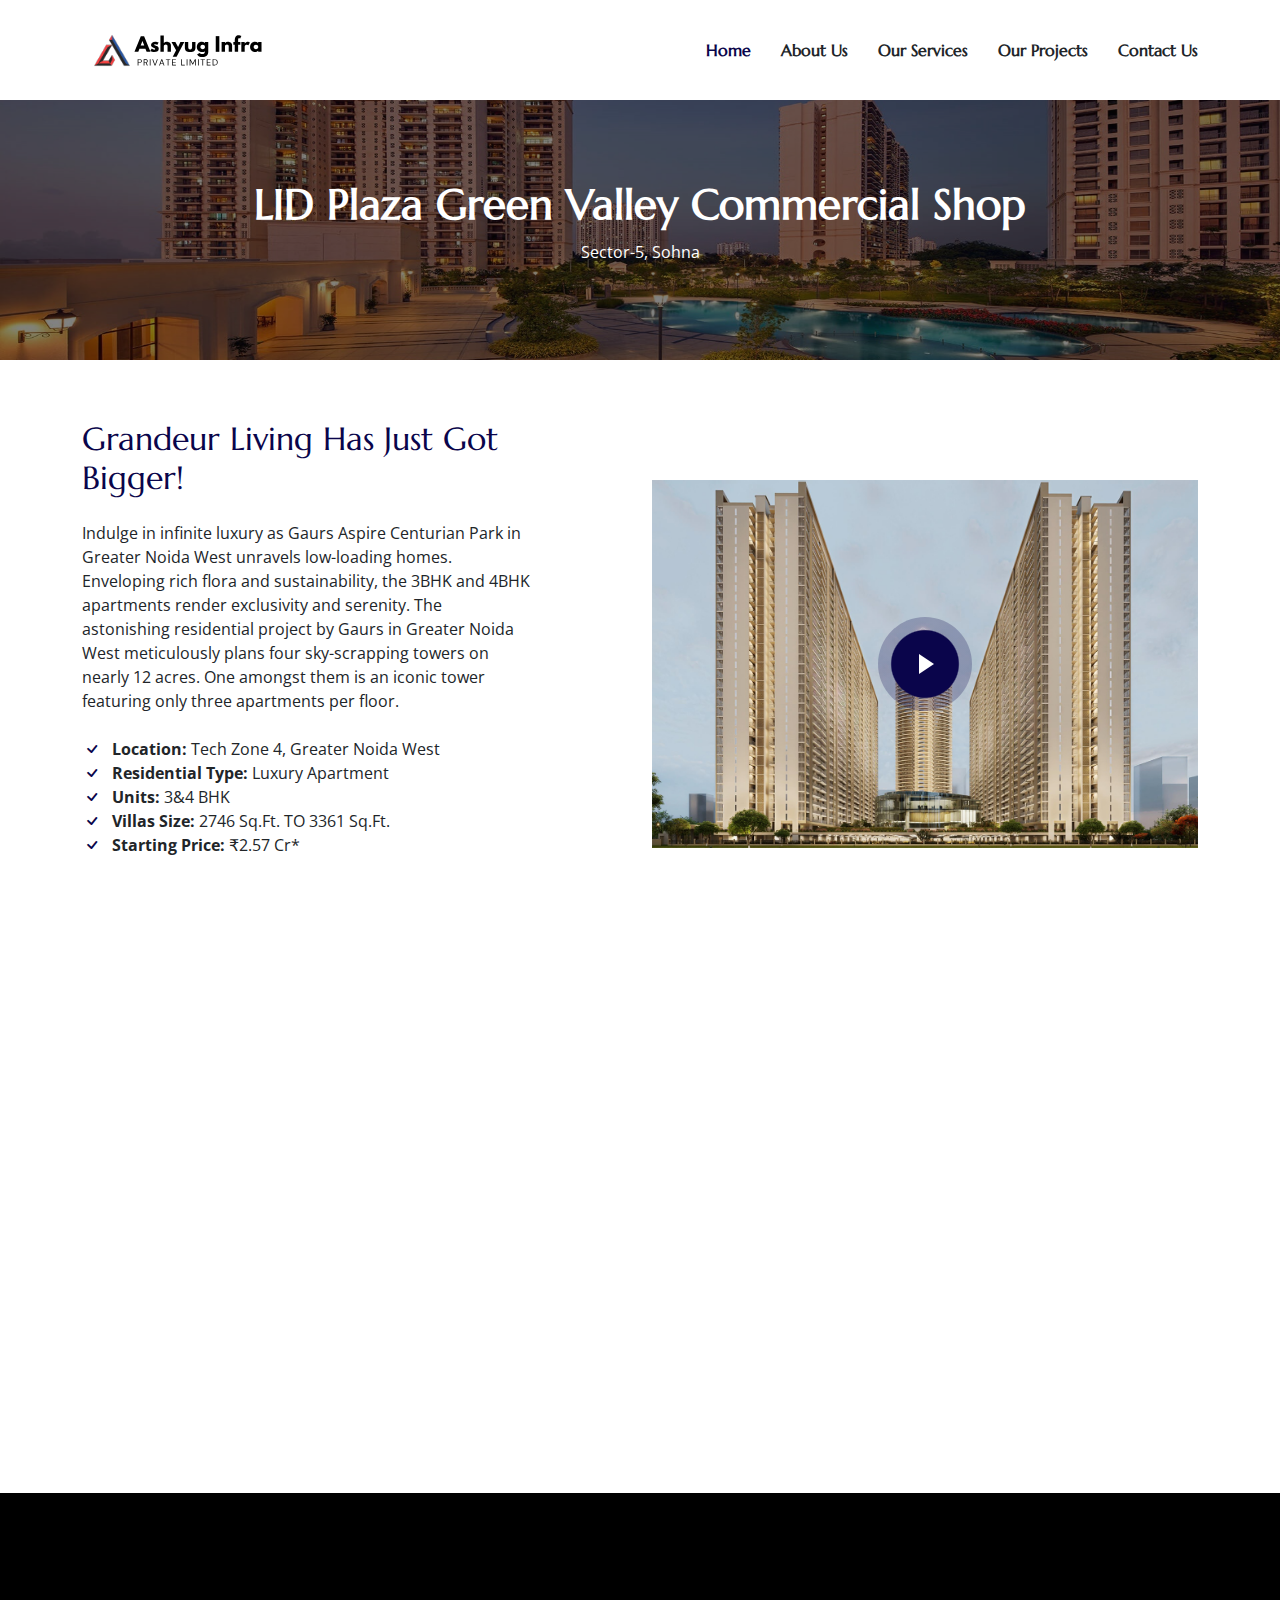
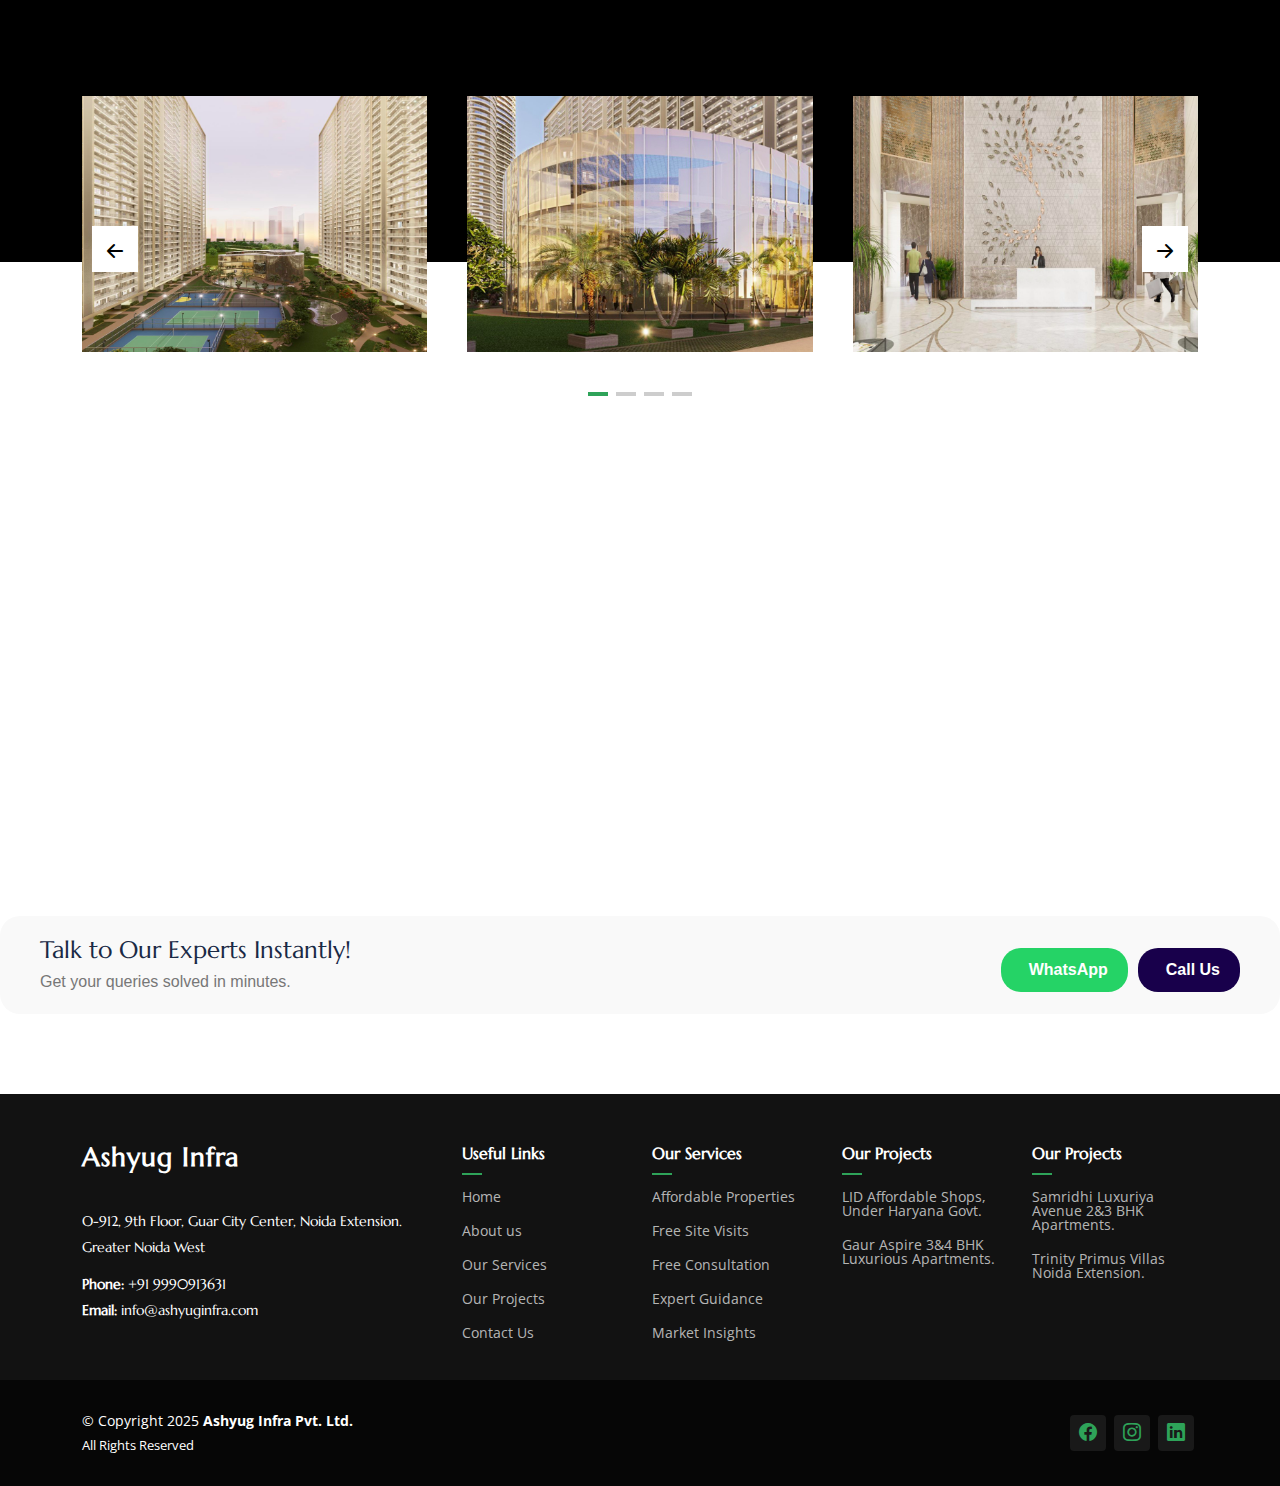
<file: lid.html>
<!DOCTYPE html>
<html lang="en">

<head>
  <meta charset="utf-8">
  <meta content="width=device-width, initial-scale=1.0" name="viewport">
  <title>LID Plaza Green Valley</title>
  <meta name="description" content="">
  <meta name="keywords" content="">

  <!-- Favicons -->
  <link href="assets/img/favicon.png" rel="icon">
  <link href="assets/img/apple-touch-icon.png" rel="apple-touch-icon">

  <!-- Fonts -->
  <link href="https://fonts.googleapis.com" rel="preconnect">
  <link href="https://fonts.gstatic.com" rel="preconnect" crossorigin>
  <link
    href="https://fonts.googleapis.com/css2?family=Open+Sans:ital,wght@0,300;0,400;0,500;0,600;0,700;0,800;1,300;1,400;1,500;1,600;1,700;1,800&family=Marcellus:wght@400&display=swap"
    rel="stylesheet">

  <!-- Vendor CSS Files -->
  <link href="assets/vendor/bootstrap/css/bootstrap.min.css" rel="stylesheet">
  <link href="assets/vendor/bootstrap-icons/bootstrap-icons.css" rel="stylesheet">
  <link href="assets/vendor/aos/aos.css" rel="stylesheet">
  <link href="assets/vendor/swiper/swiper-bundle.min.css" rel="stylesheet">
  <link href="assets/vendor/glightbox/css/glightbox.min.css" rel="stylesheet">

  <!-- Main CSS File -->
  <link href="assets/css/main.css" rel="stylesheet">

  <!-- =======================================================
  * Template Name: AgriCulture
  * Template URL: https://bootstrapmade.com/agriculture-bootstrap-website-template/
  * Updated: Aug 07 2024 with Bootstrap v5.3.3
  * Author: BootstrapMade.com
  * License: https://bootstrapmade.com/license/
  ======================================================== -->
</head>

<body class="services-page">

  <header id="header" class="header d-flex align-items-center position-relative">
    <div class="container-fluid container-xl position-relative d-flex align-items-center justify-content-between">

      <a href="index.html" class="logo d-flex align-items-center">
        <!-- Uncomment the line below if you also wish to use an image logo -->
        <img src="assets/img/logo.svg" alt="AgriCulture">
        <!-- <h1 class="sitename">AgriCulture</h1>  -->
      </a>

      <nav id="navmenu" class="navmenu">
        <ul>
          <li><a href="index.html" class="active">Home</a></li>
          <li><a href="#">About Us</a></li>
          <li><a href="#">Our Services</a></li>
          <li><a href="#">Our Projects</a></li>
          <li><a href="#">Contact Us</a></li>
        </ul>
        <i class="mobile-nav-toggle d-xl-none bi bi-list"></i>
      </nav>

    </div>
  </header>

  <main class="main">

    <!-- Page Title -->
    <div class="page-title dark-background" data-aos="fade"
      style="background-image: url(assets/img/projects/guar/banner1.jpg);">
      <div class="container position-relative">
        <h1>LID Plaza Green Valley Commercial Shop</h1>
        <p>Sector-5, Sohna</p>
        <nav class="breadcrumbs">
        </nav>
      </div>
    </div><!-- End Page Title -->
    <!-- About 3 Section -->
    <section id="about-3" class="about-3 section">

      <div class="container">
        <div class="row gy-4 justify-content-between align-items-center">
          <div class="col-lg-6 order-lg-2 position-relative" data-aos="zoom-out">
            <img src="assets/img/projects/guar/banner.jpg" alt="Image" class="img-fluid">
            <a href="trinity.mp4" class="glightbox pulsating-play-btn">
              <span class="play"><i class="bi bi-play-fill"></i></span>
            </a>
          </div>
          <div class="col-lg-5 order-lg-1" data-aos="fade-up" data-aos-delay="100">
            <h2 class="content-title mb-4">Grandeur Living Has Just Got Bigger!</h2>
            <p class="mb-4">
              Indulge in infinite luxury as Gaurs Aspire Centurian Park in Greater Noida West unravels low-loading
              homes. Enveloping rich flora and sustainability, the 3BHK and 4BHK apartments render exclusivity and
              serenity. The astonishing residential project by Gaurs in Greater Noida West meticulously plans four
              sky-scrapping towers on nearly 12 acres. One amongst them is an iconic tower featuring only three
              apartments per floor.
            </p>
            <ul class="list-unstyled list-check">
              <li><b>Location: </b>Tech Zone 4, Greater Noida West</li>
              <li><b>Residential Type: </b>Luxury Apartment</li>
              <li><b>Units: </b>3&4 BHK</li>
              <li><b>Villas Size: </b>2746 Sq.Ft. TO 3361 Sq.Ft.</li>
              <li><b>Starting Price: </b>₹2.57 Cr*</li>

            </ul>


          </div>
        </div>
      </div>
    </section><!-- /About 3 Section -->
    <section id="about-3" class="about-3 section">

      <div class="container">
        <div class="row gy-4 justify-content-between align-items-center">
          <div class="col-lg-6 order-lg-2 position-relative" data-aos="zoom-out">
            <img src="assets/img/projects/guar/2.png" alt="Image" class="img-fluid">
            <a href="#" class="glightbox pulsating-play-btn">
              <span class="play"><i class="bi bi-play-fill"></i></span>
            </a>
          </div>
          <div class="col-lg-5 order-lg-1" data-aos="fade-up" data-aos-delay="100">
            <h2 class="content-title mb-4">Highlights</h2>
            <p class="mb-4">
              At Gaurs new launch residential project rich greenery and urbanity crafts comfortable and convenient way
              of living. Here the holistically designed children play area and multipurpose courts let families enjoy to
              the fullest. Arise to exclusivity and embrace freshness as the fragrant air flow across the residential project uninterruptedly. 
            </p>
            <ul class="list-unstyled list-check">
              <li>Swimming Pool</li>
              <li>Theme Garden</li>
              <li>Clubhouse</li>
              <li>Gym, Yoga & Meditation</li>
              <li>Kids Play Area</li>

            </ul>


          </div>
        </div>
      </div>
    </section><!-- /About 3 Section -->



   

   

    <!-- Services 2 Section -->
    <section id="services-2" class="services-2 section dark-background">
      <!-- Section Title -->
      <div class="container section-title" data-aos="fade-up">
        <h2>Real View</h2>
        <p>Photo Gallery</p>
      </div><!-- End Section Title -->

      <div class="services-carousel-wrap">
        <div class="container">
          <div class="swiper init-swiper">
            <script type="application/json" class="swiper-config">
          {
            "loop": true,
            "speed": 600,
            "autoplay": {
              "delay": 5000
            },
            "slidesPerView": "auto",
            "pagination": {
              "el": ".swiper-pagination",
              "type": "bullets",
              "clickable": true
            },
            "navigation": {
              "nextEl": ".js-custom-next",
              "prevEl": ".js-custom-prev"
            },
            "breakpoints": {
              "320": {
                "slidesPerView": 1,
                "spaceBetween": 40
              },
              "1200": {
                "slidesPerView": 3,
                "spaceBetween": 40
              }
            }
          }
        </script>
            <button class="navigation-prev js-custom-prev">
              <i class="bi bi-arrow-left-short"></i>
            </button>
            <button class="navigation-next js-custom-next">
              <i class="bi bi-arrow-right-short"></i>
            </button>
            <div class="swiper-wrapper">
              <div class="swiper-slide">
                <div class="service-item">
                  <div class="service-item-contents">
                    <a href="#">
                      <span class="service-item-category">Guar Ashpire</span>
                      <h2 class="service-item-title">Ashyug Infra</h2>
                    </a>
                  </div>
                  <img src="assets/img/projects/guar/1.png" alt="Image" class="img-fluid">
                </div>
              </div>
              <div class="swiper-slide">
                <div class="service-item">
                  <div class="service-item-contents">
                    <a href="#">
                      <span class="service-item-category">Guar Ashpire</span>
                      <h2 class="service-item-title">Ashyug Infra</h2>
                    </a>
                  </div>
                  <img src="assets/img/projects/guar/2.png" alt="Image" class="img-fluid">
                </div>
              </div>
              <div class="swiper-slide">
                <div class="service-item">
                  <div class="service-item-contents">
                    <a href="#">
                      <span class="service-item-category">Guar Ashpire</span>
                      <h2 class="service-item-title">Ashyug Infra</h2>
                    </a>
                  </div>
                  <img src="assets/img/projects/guar/3.png" alt="Image" class="img-fluid">
                </div>
              </div>

              <div class="swiper-slide">
                <div class="service-item">
                  <div class="service-item-contents">
                    <a href="#">
                      <span class="service-item-category">Guar Ashpire</span>
                      <h2 class="service-item-title">Ashyug Infra</h2>
                    </a>
                  </div>
                  <img src="assets/img/projects/guar/4.png" alt="Image" class="img-fluid">
                </div>
              </div>
              
             

            </div>
            <div class="swiper-pagination"></div>
          </div>
        </div>
      </div>
    </section><!-- /Services 2 Section -->
    <div class="mb-5">
      <iframe style="width: 100%; height: 400px;"
        src="https://www.google.com/maps/embed?pb=!1m18!1m12!1m3!1d28116.17941682021!2d77.04547802463559!3d28.252171609292688!2m3!1f0!2f0!3f0!3m2!1i1024!2i768!4f13.1!3m3!1m2!1s0x390d2563d852d5e9%3A0xe9448678f7e67ced!2sLID%20Green%20Valley!5e0!3m2!1sen!2sin!4v1744112947807!5m2!1sen!2sin" width="600" height="450" style="border:0;" allowfullscreen="" loading="lazy" referrerpolicy="no-referrer-when-downgrade"
        width="600" height="450" style="border:0;" allowfullscreen="" loading="lazy"
        referrerpolicy="no-referrer-when-downgrade"></iframe>
    </div><!-- End Google Maps -->
    <div class="quote-section">
      <div class="quote-text">
        <h2>Talk to Our Experts Instantly!</h2>
        <p>Get your queries solved in minutes.</p>
      </div>
      <div class="quote-buttons">
        <button class="whatsapp-btn" onclick="window.open('https://wa.me/+919990913631', '_blank')">
          <i class="fab fa-whatsapp"></i> WhatsApp
        </button>
        <button class="call-btn" onclick="window.location.href='tel:+919990913631'">
          <i class="fas fa-phone-alt"></i> Call Us
        </button>
      </div>
    </div>

  </main>

  <footer id="footer" class="footer dark-background">

    <div class="footer-top">
      <div class="container">
        <div class="row gy-4">
          <div class="col-lg-4 col-md-6 footer-about">
            <a href="index.html" class="logo d-flex align-items-center">
              <span class="sitename">Ashyug Infra</span>
            </a>
            <div class="footer-contact pt-3">
              <p>O-912, 9th Floor, Guar City Center, Noida Extension.</p>
              <p>Greater Noida West</p>
              <p class="mt-3"><strong>Phone:</strong> <span>+91 9990913631</span></p>
              <p><strong>Email:</strong> <span>info@ashyuginfra.com</span></p>
            </div>
          </div>

          <div class="col-lg-2 col-md-3 footer-links">
            <h4>Useful Links</h4>
            <ul>
              <li><a href="index.html">Home</a></li>
              <li><a href="about.html">About us</a></li>
              <li><a href="index.html">Our Services</a></li>
              <li><a href="projects.html">Our Projects</a></li>
              <li><a href="contact.html">Contact Us</a></li>
            </ul>
          </div>

          <div class="col-lg-2 col-md-3 footer-links">
            <h4>Our Services</h4>
            <ul>
              <li><a href="#">Affordable
                  Properties</a></li>
              <li><a href="#">Free Site
                  Visits</a></li>
              <li><a href="#">Free Consultation</a></li>
              <li><a href="#">Expert Guidance </a></li>
              <li><a href="#">Market Insights
                </a></li>
            </ul>
          </div>

          <div class="col-lg-2 col-md-3 footer-links">
            <h4>Our Projects</h4>
            <ul>
              <li><a href="#">LID Affordable Shops, Under Haryana Govt.</a></li>
              <li><a href="#">Gaur Aspire 3&4 BHK Luxurious Apartments.</a></li>
            </ul>
          </div>

          <div class="col-lg-2 col-md-3 footer-links">
            <h4>Our Projects</h4>
            <ul>
              <li><a href="#">Samridhi Luxuriya Avenue 2&3 BHK Apartments.</a></li>
              <li><a href="trinity.html">Trinity Primus Villas Noida Extension.</a></li>
            </ul>
          </div>



        </div>
      </div>
    </div>

    <div class="copyright text-center">
      <div
        class="container d-flex flex-column flex-lg-row justify-content-center justify-content-lg-between align-items-center">

        <div class="d-flex flex-column align-items-center align-items-lg-start">
          <div>
            © Copyright 2025 <strong><span>Ashyug Infra Pvt. Ltd.</span></strong>
          </div>
          <div class="credits">
            <!-- All the links in the footer should remain intact. -->
            <!-- You can delete the links only if you purchased the pro version. -->
            <!-- Licensing information: https://bootstrapmade.com/license/ -->
            <!-- Purchase the pro version with working PHP/AJAX contact form: https://bootstrapmade.com/herobiz-bootstrap-business-template/ -->
            All Rights Reserved
          </div>
        </div>

        <div class="social-links order-first order-lg-last mb-3 mb-lg-0">
          <a href="#"><i class="bi bi-facebook"></i></a>
          <a href="#"><i class="bi bi-instagram"></i></a>
          <a href="#"><i class="bi bi-linkedin"></i></a>
        </div>

      </div>
    </div>

  </footer>

  <!-- Scroll Top -->
  <a href="#" id="scroll-top" class="scroll-top d-flex align-items-center justify-content-center"><i
      class="bi bi-arrow-up-short"></i></a>

  <!-- Preloader -->
  <div id="preloader"></div>

  <!-- Vendor JS Files -->
  <script src="assets/vendor/bootstrap/js/bootstrap.bundle.min.js"></script>
  <script src="assets/vendor/php-email-form/validate.js"></script>
  <script src="assets/vendor/aos/aos.js"></script>
  <script src="assets/vendor/swiper/swiper-bundle.min.js"></script>
  <script src="assets/vendor/glightbox/js/glightbox.min.js"></script>

  <!-- Main JS File -->
  <script src="assets/js/main.js"></script>

</body>

</html>
</file>
<file: assets/css/main.css>
/**
* Template Name: AgriCulture
* Template URL: https://bootstrapmade.com/agriculture-bootstrap-website-template/
* Updated: Aug 07 2024 with Bootstrap v5.3.3
* Author: BootstrapMade.com
* License: https://bootstrapmade.com/license/
*/

/*--------------------------------------------------------------
# Font & Color Variables
# Help: https://bootstrapmade.com/color-system/
--------------------------------------------------------------*/
/* Fonts */
:root {
  --default-font: "Open Sans",  system-ui, -apple-system, "Segoe UI", Roboto, "Helvetica Neue", Arial, "Noto Sans", "Liberation Sans", sans-serif, "Apple Color Emoji", "Segoe UI Emoji", "Segoe UI Symbol", "Noto Color Emoji";
  --heading-font: "Marcellus",  sans-serif;
  --nav-font: "Marcellus",  sans-serif;
}

/* Global Colors - The following color variables are used throughout the website. Updating them here will change the color scheme of the entire website */
:root { 
  --background-color: #ffffff; /* Background color for the entire website, including individual sections */
  --default-color: #212529; /* Default color used for the majority of the text content across the entire website */
  --heading-color: #2d465e; /* Color for headings, subheadings and title throughout the website */
  --accent-color: #0a054b; /* Accent color that represents your brand on the website. It's used for buttons, links, and other elements that need to stand out */
  --surface-color: #ffffff; /* The surface color is used as a background of boxed elements within sections, such as cards, icon boxes, or other elements that require a visual separation from the global background. */
  --contrast-color: #ffffff; /* Contrast color for text, ensuring readability against backgrounds of accent, heading, or default colors. */
}

/* Nav Menu Colors - The following color variables are used specifically for the navigation menu. They are separate from the global colors to allow for more customization options */
:root {
  --nav-color: #212529;  /* The default color of the main navmenu links */
  --nav-hover-color: #0a054b; /* Applied to main navmenu links when they are hovered over or active */
  --nav-mobile-background-color: #ffffff; /* Used as the background color for mobile navigation menu */
  --nav-dropdown-background-color: #ffffff; /* Used as the background color for dropdown items that appear when hovering over primary navigation items */
  --nav-dropdown-color: #212529; /* Used for navigation links of the dropdown items in the navigation menu. */
  --nav-dropdown-hover-color: #0a054b; /* Similar to --nav-hover-color, this color is applied to dropdown navigation links when they are hovered over. */
}

/* Color Presets - These classes override global colors when applied to any section or element, providing reuse of the sam color scheme. */

.light-background {
  --background-color: #f9f9f9;
  --surface-color: #ffffff;
}

.dark-background {
  --background-color: #060606;
  --default-color: #ffffff;
  --heading-color: #ffffff;
  --accent-color: #2ea359;
  --surface-color: #252525;
  --contrast-color: #ffffff;
}

/* Smooth scroll */
:root {
  scroll-behavior: smooth;
}

/*--------------------------------------------------------------
# General Styling & Shared Classes
--------------------------------------------------------------*/
body {
  color: var(--default-color);
  background-color: var(--background-color);
  font-family: var(--default-font);
}

a {
  color: var(--accent-color);
  text-decoration: none;
  transition: 0.3s;
}

a:hover {
  color: color-mix(in srgb, var(--accent-color), transparent 25%);
  text-decoration: none;
}

h1,
h2,
h3,
h4,
h5,
h6 {
  color: var(--heading-color);
  font-family: var(--heading-font);
}

/* PHP Email Form Messages
------------------------------*/
.php-email-form .error-message {
  display: none;
  background: #df1529;
  color: #ffffff;
  text-align: left;
  padding: 15px;
  margin-bottom: 24px;
  font-weight: 600;
}

.php-email-form .sent-message {
  display: none;
  color: #ffffff;
  background: #059652;
  text-align: center;
  padding: 15px;
  margin-bottom: 24px;
  font-weight: 600;
}

.php-email-form .loading {
  display: none;
  background: var(--surface-color);
  text-align: center;
  padding: 15px;
  margin-bottom: 24px;
}

.php-email-form .loading:before {
  content: "";
  display: inline-block;
  border-radius: 50%;
  width: 24px;
  height: 24px;
  margin: 0 10px -6px 0;
  border: 3px solid var(--accent-color);
  border-top-color: var(--surface-color);
  animation: php-email-form-loading 1s linear infinite;
}

@keyframes php-email-form-loading {
  0% {
    transform: rotate(0deg);
  }

  100% {
    transform: rotate(360deg);
  }
}

/* Pulsating Play Button
------------------------------*/
.pulsating-play-btn {
  width: 94px;
  height: 94px;
  background: radial-gradient(var(--accent-color) 50%, color-mix(in srgb, var(--accent-color), transparent 75%) 52%);
  border-radius: 50%;
  display: block;
  position: relative;
  overflow: hidden;
}

.pulsating-play-btn:before {
  content: "";
  position: absolute;
  width: 120px;
  height: 120px;
  animation-delay: 0s;
  animation: pulsate-play-btn 2s;
  animation-direction: forwards;
  animation-iteration-count: infinite;
  animation-timing-function: steps;
  opacity: 1;
  border-radius: 50%;
  border: 5px solid color-mix(in srgb, var(--accent-color), transparent 30%);
  top: -15%;
  left: -15%;
  background: rgba(198, 16, 0, 0);
}

.pulsating-play-btn:after {
  content: "";
  position: absolute;
  left: 50%;
  top: 50%;
  transform: translateX(-40%) translateY(-50%);
  width: 0;
  height: 0;
  border-top: 10px solid transparent;
  border-bottom: 10px solid transparent;
  border-left: 15px solid #fff;
  z-index: 100;
  transition: all 400ms cubic-bezier(0.55, 0.055, 0.675, 0.19);
}

.pulsating-play-btn:hover:before {
  content: "";
  position: absolute;
  left: 50%;
  top: 50%;
  transform: translateX(-40%) translateY(-50%);
  width: 0;
  height: 0;
  border: none;
  border-top: 10px solid transparent;
  border-bottom: 10px solid transparent;
  border-left: 15px solid #fff;
  z-index: 200;
  animation: none;
  border-radius: 0;
}

.pulsating-play-btn:hover:after {
  border-left: 15px solid var(--accent-color);
  transform: scale(20);
}

@keyframes pulsate-play-btn {
  0% {
    transform: scale(0.6, 0.6);
    opacity: 1;
  }

  100% {
    transform: scale(1, 1);
    opacity: 0;
  }
}

/*--------------------------------------------------------------
# Global Header
--------------------------------------------------------------*/
.header {
  color: var(--default-color);
  background-color: var(--background-color);
  padding: 20px 0;
  transition: all 0.5s;
  z-index: 997;
}

.header .logo {
  line-height: 1;
}

.header .logo img {
  max-height: 56px;
  margin-right: 8px;
  margin-left: 10px;
}

.header .logo h1 {
  font-size: 30px;
  margin: 0;
  font-weight: 700;
  color: var(--heading-color);
}

.scrolled .header {
  box-shadow: 0px 0 18px color-mix(in srgb, var(--default-color), transparent 85%);
}

/*--------------------------------------------------------------
# Navigation Menu
--------------------------------------------------------------*/
/* Navmenu - Desktop */
@media (min-width: 1200px) {
  .navmenu {
    padding: 0;
  }

  .navmenu ul {
    margin: 0;
    padding: 0;
    display: flex;
    list-style: none;
    align-items: center;
  }

  .navmenu li {
    position: relative;
  }

  .navmenu a,
  .navmenu a:focus {
    color: var(--nav-color);
    padding: 18px 15px;
    font-size: 16px;
    font-family: var(--nav-font);
    font-weight: 600;
    display: flex;
    align-items: center;
    justify-content: space-between;
    white-space: nowrap;
    transition: 0.3s;
  }

  .navmenu a i,
  .navmenu a:focus i {
    font-size: 12px;
    line-height: 0;
    margin-left: 5px;
    transition: 0.3s;
  }

  .navmenu li:last-child a {
    padding-right: 0;
  }

  .navmenu li:hover>a,
  .navmenu .active,
  .navmenu .active:focus {
    color: var(--nav-hover-color);
  }

  .navmenu .dropdown ul {
    margin: 0;
    padding: 10px 0;
    background: var(--nav-dropdown-background-color);
    display: block;
    position: absolute;
    visibility: hidden;
    left: 14px;
    top: 130%;
    opacity: 0;
    transition: 0.3s;
    border-radius: 4px;
    z-index: 99;
    box-shadow: 0px 0px 30px color-mix(in srgb, var(--default-color), transparent 85%);
  }

  .navmenu .dropdown ul li {
    min-width: 200px;
  }

  .navmenu .dropdown ul a {
    padding: 10px 20px;
    font-size: 15px;
    text-transform: none;
    color: var(--nav-dropdown-color);
  }

  .navmenu .dropdown ul a i {
    font-size: 12px;
  }

  .navmenu .dropdown ul a:hover,
  .navmenu .dropdown ul .active:hover,
  .navmenu .dropdown ul li:hover>a {
    color: var(--nav-dropdown-hover-color);
  }

  .navmenu .dropdown:hover>ul {
    opacity: 1;
    top: 100%;
    visibility: visible;
  }

  .navmenu .dropdown .dropdown ul {
    top: 0;
    left: -90%;
    visibility: hidden;
  }

  .navmenu .dropdown .dropdown:hover>ul {
    opacity: 1;
    top: 0;
    left: -100%;
    visibility: visible;
  }
}

/* Navmenu - Mobile */
@media (max-width: 1199px) {
  .mobile-nav-toggle {
    color: var(--nav-color);
    font-size: 28px;
    line-height: 0;
    margin-right: 10px;
    cursor: pointer;
    transition: color 0.3s;
  }

  .navmenu {
    padding: 0;
    z-index: 9997;
  }

  .navmenu ul {
    display: none;
    list-style: none;
    position: absolute;
    inset: 60px 20px 20px 20px;
    padding: 10px 0;
    margin: 0;
    border-radius: 6px;
    background-color: var(--nav-mobile-background-color);
    overflow-y: auto;
    transition: 0.3s;
    z-index: 9998;
    box-shadow: 0px 0px 30px color-mix(in srgb, var(--default-color), transparent 90%);
  }

  .navmenu a,
  .navmenu a:focus {
    color: var(--nav-dropdown-color);
    padding: 10px 20px;
    font-family: var(--nav-font);
    font-size: 17px;
    font-weight: 500;
    display: flex;
    align-items: center;
    justify-content: space-between;
    white-space: nowrap;
    transition: 0.3s;
  }

  .navmenu a i,
  .navmenu a:focus i {
    font-size: 12px;
    line-height: 0;
    margin-left: 5px;
    width: 30px;
    height: 30px;
    display: flex;
    align-items: center;
    justify-content: center;
    border-radius: 50%;
    transition: 0.3s;
    background-color: color-mix(in srgb, var(--accent-color), transparent 90%);
  }

  .navmenu a i:hover,
  .navmenu a:focus i:hover {
    background-color: var(--accent-color);
    color: var(--contrast-color);
  }

  .navmenu a:hover,
  .navmenu .active,
  .navmenu .active:focus {
    color: var(--nav-dropdown-hover-color);
  }

  .navmenu .active i,
  .navmenu .active:focus i {
    background-color: var(--accent-color);
    color: var(--contrast-color);
    transform: rotate(180deg);
  }

  .navmenu .dropdown ul {
    position: static;
    display: none;
    z-index: 99;
    padding: 10px 0;
    margin: 10px 20px;
    background-color: var(--nav-dropdown-background-color);
    border: 1px solid color-mix(in srgb, var(--default-color), transparent 90%);
    box-shadow: none;
    transition: all 0.5s ease-in-out;
  }

  .navmenu .dropdown ul ul {
    background-color: rgba(33, 37, 41, 0.1);
  }

  .navmenu .dropdown>.dropdown-active {
    display: block;
    background-color: rgba(33, 37, 41, 0.03);
  }

  .mobile-nav-active {
    overflow: hidden;
  }

  .mobile-nav-active .mobile-nav-toggle {
    color: #fff;
    position: absolute;
    font-size: 32px;
    top: 15px;
    right: 15px;
    margin-right: 0;
    z-index: 9999;
  }

  .mobile-nav-active .navmenu {
    position: fixed;
    overflow: hidden;
    inset: 0;
    background: rgba(33, 37, 41, 0.8);
    transition: 0.3s;
  }

  .mobile-nav-active .navmenu>ul {
    display: block;
  }
}

/*--------------------------------------------------------------
# Global Footer
--------------------------------------------------------------*/
.footer {
  color: var(--default-color);
  background-color: var(--background-color);
  font-size: 14px;
  position: relative;
}

.footer .footer-top {
  background-color: color-mix(in srgb, var(--background-color), white 5%);
  padding-top: 50px;
}

.footer .footer-about .logo {
  line-height: 1;
  margin-bottom: 25px;
}

.footer .footer-about .logo img {
  max-height: 40px;
  margin-right: 6px;
}

.footer .footer-about .logo span {
  color: var(--heading-color);
  font-family: var(--heading-font);
  font-size: 26px;
  font-weight: 700;
  letter-spacing: 1px;
}

.footer .footer-about p {
  font-size: 14px;
  font-family: var(--heading-font);
}

.footer h4 {
  font-size: 16px;
  font-weight: 600;
  position: relative;
  padding-bottom: 12px;
  margin-bottom: 15px;
}

.footer h4::after {
  content: "";
  position: absolute;
  display: block;
  width: 20px;
  height: 2px;
  background: var(--accent-color);
  bottom: 0;
  left: 0;
}

.footer .footer-links {
  margin-bottom: 30px;
}

.footer .footer-links ul {
  list-style: none;
  padding: 0;
  margin: 0;
}

.footer .footer-links ul i {
  padding-right: 2px;
  font-size: 12px;
  line-height: 0;
}

.footer .footer-links ul li {
  padding: 10px 0;
  display: flex;
  align-items: center;
}

.footer .footer-links ul li:first-child {
  padding-top: 0;
}

.footer .footer-links ul a {
  color: color-mix(in srgb, var(--default-color), transparent 30%);
  display: inline-block;
  line-height: 1;
}

.footer .footer-links ul a:hover {
  color: var(--accent-color);
}

.footer .footer-contact p {
  margin-bottom: 5px;
}

.footer .copyright {
  padding: 30px 0;
}

.footer .copyright p {
  margin-bottom: 0;
}

.footer .credits {
  margin-top: 5px;
  font-size: 13px;
}

.footer .social-links a {
  font-size: 18px;
  display: inline-block;
  background: color-mix(in srgb, var(--default-color), transparent 92%);
  color: var(--accent-color);
  line-height: 1;
  padding: 8px 0;
  margin-right: 4px;
  border-radius: 4px;
  text-align: center;
  width: 36px;
  height: 36px;
  transition: 0.3s;
}

.footer .social-links a:hover {
  color: var(--contrast-color);
  background: var(--accent-color);
  text-decoration: none;
}

/*--------------------------------------------------------------
# Preloader
--------------------------------------------------------------*/
#preloader {
  position: fixed;
  inset: 0;
  z-index: 999999;
  overflow: hidden;
  background: var(--background-color);
  transition: all 0.6s ease-out;
}

#preloader:before {
  content: "";
  position: fixed;
  top: calc(50% - 30px);
  left: calc(50% - 30px);
  border: 6px solid #ffffff;
  border-color: var(--accent-color) transparent var(--accent-color) transparent;
  border-radius: 50%;
  width: 60px;
  height: 60px;
  animation: animate-preloader 1.5s linear infinite;
}

@keyframes animate-preloader {
  0% {
    transform: rotate(0deg);
  }

  100% {
    transform: rotate(360deg);
  }
}

/*--------------------------------------------------------------
# Scroll Top Button
--------------------------------------------------------------*/
.scroll-top {
  position: fixed;
  visibility: hidden;
  opacity: 0;
  right: 15px;
  bottom: 15px;
  z-index: 99999;
  background-color: var(--accent-color);
  width: 40px;
  height: 40px;
  border-radius: 4px;
  transition: all 0.4s;
}

.scroll-top i {
  font-size: 24px;
  color: var(--contrast-color);
  line-height: 0;
}

.scroll-top:hover {
  background-color: color-mix(in srgb, var(--accent-color), transparent 20%);
  color: var(--contrast-color);
}

.scroll-top.active {
  visibility: visible;
  opacity: 1;
}

/*--------------------------------------------------------------
# Disable aos animation delay on mobile devices
--------------------------------------------------------------*/
@media screen and (max-width: 768px) {
  [data-aos-delay] {
    transition-delay: 0 !important;
  }
}

/*--------------------------------------------------------------
# Global Page Titles & Breadcrumbs
--------------------------------------------------------------*/
.page-title {
  color: var(--default-color);
  background-color: var(--background-color);
  background-size: cover;
  background-position: center;
  background-repeat: no-repeat;
  padding: 80px 0;
  text-align: center;
  position: relative;
}

.page-title:before {
  content: "";
  background-color: color-mix(in srgb, var(--background-color), transparent 50%);
  position: absolute;
  inset: 0;
}

.page-title h1 {
  font-size: 42px;
  font-weight: 700;
  margin-bottom: 10px;
}

.page-title .breadcrumbs ol {
  display: flex;
  flex-wrap: wrap;
  list-style: none;
  justify-content: center;
  padding: 0;
  margin: 0;
  font-size: 16px;
  font-weight: 400;
}

.page-title .breadcrumbs ol li+li {
  padding-left: 10px;
}

.page-title .breadcrumbs ol li+li::before {
  content: "/";
  display: inline-block;
  padding-right: 10px;
  color: color-mix(in srgb, var(--default-color), transparent 50%);
}

/*--------------------------------------------------------------
# Global Sections
--------------------------------------------------------------*/
section,
.section {
  color: var(--default-color);
  background-color: var(--background-color);
  padding: 60px 0;
  scroll-margin-top: 100px;
  overflow: clip;
}

@media (max-width: 1199px) {

  section,
  .section {
    scroll-margin-top: 66px;
  }
}

/*--------------------------------------------------------------
# Global Section Titles
--------------------------------------------------------------*/
.section-title {
  text-align: center;
  padding-bottom: 60px;
  position: relative;
}

.section-title h2 {
  font-size: 28px;
  font-weight: 500;
  margin-bottom: 15px;
}

.section-title p {
  margin-bottom: 0;
  font-family: var(--heading-font);
  font-size: 29px;
}

/*--------------------------------------------------------------
# Hero Section
--------------------------------------------------------------*/
.hero {
  padding: 0;
}

.hero .carousel {
  width: 100%;
  min-height: calc(100vh - 100px);
  padding: 0;
  margin: 0;
  background-color: var(--background-color);
  position: relative;
}

.hero img {
  position: absolute;
  inset: 0;
  display: block;
  width: 100%;
  height: 100%;
  object-fit: cover;
  z-index: 1;
}

.hero .carousel-item {
  position: absolute;
  inset: 0;
  background-size: cover;
  background-position: center;
  background-repeat: no-repeat;
  overflow: hidden;
}

.hero .carousel-item:before {
  content: "";
  background: color-mix(in srgb, var(--background-color), transparent 60%);
  position: absolute;
  inset: 0;
  z-index: 2;
}

.hero .carousel-container {
  position: absolute;
  inset: 90px 64px 64px 64px;
  display: flex;
  justify-content: center;
  align-items: center;
  flex-direction: column;
  z-index: 3;
}

.hero h2 {
  margin-bottom: 30px;
  font-size: 48px;
  font-weight: 700;
  animation: fadeInDown 1s both;
}

@media (max-width: 768px) {
  .hero h2 {
    font-size: 30px;
  }
}

.hero p {
  animation: fadeInDown 1s both 0.2s;
}

@media (min-width: 1024px) {

  .hero h2,
  .hero p {
    max-width: 60%;
  }
}

.hero .btn-get-started {
  color: var(--contrast-color);
  background: var(--accent-color);
  font-family: var(--heading-font);
  font-weight: 500;
  font-size: 15px;
  letter-spacing: 1px;
  display: inline-block;
  padding: 8px 32px;
  border-radius: 50px;
  transition: 0.5s;
  margin: 10px;
  animation: fadeInUp 1s both 0.4s;
}

.hero .btn-get-started:hover {
  background: color-mix(in srgb, var(--accent-color), transparent 20%);
}

.hero .carousel-control-prev,
.hero .carousel-control-next {
  width: 10%;
  transition: 0.3s;
  opacity: 0.5;
}

.hero .carousel-control-prev:focus,
.hero .carousel-control-next:focus {
  opacity: 0.5;
}

.hero .carousel-control-prev:hover,
.hero .carousel-control-next:hover {
  opacity: 0.9;
}

@media (min-width: 1024px) {

  .hero .carousel-control-prev,
  .hero .carousel-control-next {
    width: 5%;
  }
}

.hero .carousel-control-next-icon,
.hero .carousel-control-prev-icon {
  background: none;
  font-size: 32px;
  line-height: 1;
}

.hero .carousel-indicators {
  list-style: none;
}

.hero .carousel-indicators li {
  cursor: pointer;
}

@keyframes fadeInUp {
  from {
    opacity: 0;
    transform: translate3d(0, 100%, 0);
  }

  to {
    opacity: 1;
    transform: translate3d(0, 0, 0);
  }
}

@keyframes fadeInDown {
  from {
    opacity: 0;
    transform: translate3d(0, -100%, 0);
  }

  to {
    opacity: 1;
    transform: translate3d(0, 0, 0);
  }
}

/*--------------------------------------------------------------
# Services Section
--------------------------------------------------------------*/
.services .section-title h2 {
  color: var(--accent-color);
  font-size: 20px;
}

.services .content .service-item {
  background-color: var(--surface-color);
  padding: 20px 30px;
  border-top: 1px solid color-mix(in srgb, var(--default-color), transparent 90%);
  border-left: 1px solid color-mix(in srgb, var(--default-color), transparent 90%);
  position: relative;
}

.services .content .service-item .number {
  position: absolute;
  right: 10px;
  top: 10px;
  font-weight: 400;
  color: color-mix(in srgb, var(--default-color), transparent 80%);
}

.services .content .service-item .service-item-icon {
  position: relative;
  margin-bottom: 20px;
  color: var(--accent-color);
}

.services .content .service-item .service-item-icon img {
  width: 50px;
}

.services .content .service-item .service-item-icon:before {
  position: absolute;
  content: "";
  transform: rotate(45deg);
  z-index: -1;
  left: -20px;
  border-top: 40px solid transparent;
  border-bottom: 40px solid transparent;
  border-right: 40px solid var(--accent-color);
  display: none;
}

.services .content .service-item .service-item-icon>span {
  color: var(--default-color);
  font-size: 4rem;
}

.services .content .service-item .service-item-content .service-heading {
  font-size: 20px;
  color: var(--default-color);
  font-weight: 400;
}

.services .content .service-item .service-item-content p {
  font-size: 15px;
}

@media (min-width: 769px) {
  .services .content [class^=col-]:nth-child(4n+4) .service-item {
    border-right: 1px solid color-mix(in srgb, var(--default-color), transparent 90%);
  }

  .services .content [class^=col-]:nth-last-child(-n+4) .service-item {
    border-bottom: 1px solid color-mix(in srgb, var(--default-color), transparent 90%);
  }
}

@media (max-width: 768px) {
  .services .content [class^=col-]:nth-child(2n+2) .service-item {
    border-right: 1px solid color-mix(in srgb, var(--default-color), transparent 90%);
  }

  .services .content [class^=col-]:last-child .service-item,
  .services .content [class^=col-]:nth-last-child(2) .service-item {
    border-bottom: 1px solid color-mix(in srgb, var(--default-color), transparent 90%);
  }
}

@media (max-width: 576px) {
  .services .content [class^=col-] .service-item {
    border: 1px solid color-mix(in srgb, var(--default-color), transparent 90%);
    margin-bottom: 10px;
  }
}

/*--------------------------------------------------------------
# About Section
--------------------------------------------------------------*/
.about .section-title {
  margin-bottom: 60px;
}

.about .content {
  background: #0a054b;
  color: var(--contrast-color);
  padding: 7rem 0;
  margin-bottom: -60px;
}

.about .content .img-overlap {
  margin-top: -150px;
}

.about p {
  color: var(--contrast-color);
}

.about .content-title {
  color: var(--contrast-color);
  font-weight: 300;
  text-align: left;
}

.about .content-title strong {
  font-weight: 700;
}

.about .content-subtitle {
  font-weight: 300;
  color: var(--contrast-color);
  text-transform: uppercase;
  font-size: 1.3rem;
}


/*--------------------------------------------------------------
# Services 2 Section
--------------------------------------------------------------*/
.services-2 {
  overflow: visible;
  margin-bottom: 200px;
  background-color: black;

}

.services-2 .section-title {
  text-align: left;
}

.services-2 .section-title h2 {
  color: color-mix(in srgb, var(--contrast-color), transparent 50%);
  text-transform: uppercase;
  font-size: 20px;
}

.services-2 .section-title p {
  color: var(--contrast-color);
}

.services-2 .services-carousel-wrap {
  position: relative;
  margin-bottom: -200px;
}

.services-2 .swiper-wrapper {
  height: auto;
}

.services-2 .service-item {
  position: relative;
  overflow: hidden;
}

.services-2 .service-item:before {
  content: "";
  background-color: color-mix(in srgb, var(--background-color), transparent 50%);
  top: 0;
  left: 0;
  right: 0;
  bottom: 0;
  position: absolute;
  opacity: 0;
  visibility: hidden;
  z-index: 1;
  transition: 0.3s all ease;
}

.services-2 .service-item img {
  transition: 0.5s all ease;
  transform: scale(1);
}

.services-2 .service-item .service-item-contents {
  z-index: 9;
  position: absolute;
  bottom: 20px;
  left: 20px;
  right: 20px;
  transition: 0.3s all ease;
  transform: translateY(100%);
  opacity: 0;
  visibility: hidden;
}

.services-2 .service-item .service-item-contents .service-item-category {
  color: var(--accent-color);
  text-transform: uppercase;
}

.services-2 .service-item .service-item-contents .service-item-title {
  color: var(--contrast-color);
  margin-bottom: 0;
}

.services-2 .service-item:hover:before {
  opacity: 1;
  visibility: visible;
}

.services-2 .service-item:hover .service-item-contents {
  transform: translateY(0%);
  opacity: 1;
  visibility: visible;
}

.services-2 .service-item:hover img {
  transform: scale(1.2);
}

.services-2 .navigation-prev,
.services-2 .navigation-next {
  position: absolute;
  top: 50%;
  transform: translateY(-50%);
  z-index: 9;
  width: 46px;
  height: 46px;
  background: var(--contrast-color);
  background-color: none;
  border: none;
  transition: 0.3s all ease;
}

.services-2 .navigation-prev i,
.services-2 .navigation-next i {
  font-size: 2rem;
}

.services-2 .navigation-prev:hover,
.services-2 .navigation-next:hover {
  background-color: var(--accent-color);
  color: var(--contrast-color);
}

.services-2 .navigation-prev {
  left: 10px;
}

.services-2 .navigation-next {
  right: 10px;
}

.services-2 .swiper {
  padding-bottom: 50px;
}

.services-2 .swiper-pagination {
  bottom: 0px;
}

.services-2 .swiper-pagination .swiper-pagination-bullet {
  border-radius: 0;
  width: 20px;
  height: 4px;
  background-color: color-mix(in srgb, var(--background-color), transparent 80%) !important;
  opacity: 1;
}

.services-2 .swiper-pagination .swiper-pagination-bullet-active {
  background-color: var(--accent-color) !important;
}

/*--------------------------------------------------------------
# Testimonials Section
--------------------------------------------------------------*/
.testimonials .testimonial img {
  width: 100px;
  height: 100px;
  border-radius: 50%;
  margin-bottom: 20px;
}

.testimonials .testimonial blockquote p {
  font-size: 20px;
  color: var(--default-color);
  font-weight: 500;
}

.testimonials .testimonial .client-name {
  text-transform: uppercase;
  font-size: 1.2rem;
  color: var(--accent-color);
}

/*--------------------------------------------------------------
# Recent Posts Section
--------------------------------------------------------------*/
.recent-posts .post-item {
  background: var(--surface-color);
  box-shadow: 0px 2px 20px rgba(0, 0, 0, 0.1);
  transition: 0.3s;
}

.recent-posts .post-item .post-img img {
  transition: 0.5s;
}

.recent-posts .post-item .post-date {
  position: absolute;
  right: 0;
  bottom: 0;
  background-color: var(--accent-color);
  color: var(--contrast-color);
  text-transform: uppercase;
  font-size: 13px;
  padding: 6px 12px;
  font-weight: 500;
}

.recent-posts .post-item .post-content {
  padding: 30px;
}

.recent-posts .post-item .post-title {
  color: var(--heading-color);
  font-size: 20px;
  font-weight: 700;
  transition: 0.3s;
  margin-bottom: 15px;
}

.recent-posts .post-item .meta i {
  font-size: 16px;
  color: var(--accent-color);
}

.recent-posts .post-item .meta span {
  font-size: 12px;
  color: color-mix(in srgb, var(--default-color), transparent 50%);
}

.recent-posts .post-item hr {
  color: color-mix(in srgb, var(--default-color), transparent 80%);
  margin: 20px 0;
}

.recent-posts .post-item .readmore {
  display: flex;
  align-items: center;
  font-weight: 600;
  line-height: 1;
  transition: 0.3s;
  color: color-mix(in srgb, var(--default-color), transparent 40%);
}

.recent-posts .post-item .readmore i {
  line-height: 0;
  margin-left: 6px;
  font-size: 16px;
}

.recent-posts .post-item:hover .post-title,
.recent-posts .post-item:hover .readmore {
  color: var(--accent-color);
}

.recent-posts .post-item:hover .post-img img {
  transform: scale(1.1);
}

/*--------------------------------------------------------------
# Call To Action Section
--------------------------------------------------------------*/
.quote-section {
  margin-top: 30px;
  display: flex;
  justify-content: space-between;
  align-items: center;
  background: #f9f9f9;
  padding: 20px 40px;
  font-family: sans-serif;
  flex-wrap: wrap;
  border-radius: 20px;
  margin-bottom: 80px;
}

@media (min-width: 768px) and (min-width: 1500px){
  .quote-section {
    display: flex;
    justify-content: space-between;
    align-items: center;
    background: #f9f9f9;
    padding: 20px 40px;
    font-family: sans-serif;
    flex-wrap: wrap;
    margin-left: 30rem;
    margin-right: 30rem;
    margin-bottom: 30px;
  }}

.quote-text h2 {
  color: #1a2a46;
  font-size: 24px;
  margin: 0;
}

.quote-text p {
  color: #777;
  margin: 5px 0 0 0;
}

.quote-buttons {
  display: flex;
  gap: 10px;
  margin-top: 10px;
}

.whatsapp-btn, .call-btn {
  padding: 10px 20px;
  border: none;
  color: #fff;
  font-weight: bold;
  cursor: pointer;
  border-radius: 20px;
  font-size: 16px;
  display: flex;
  align-items: center;
  gap: 8px;
  
}

.whatsapp-btn {
  background-color: #25D366;
}

.call-btn {
  background-color: #18004b;
}



/*--------------------------------------------------------------
# About 3 Section
--------------------------------------------------------------*/
.about-3 .content-title {
  color: var(--accent-color);
  margin-bottom: 30px;
}

.about-3 .btn-cta {
  text-transform: uppercase;
  font-size: 14px;
  padding-top: 20px;
  padding-bottom: 20px;
  padding-left: 30px;
  padding-right: 30px;
  background-color: var(--accent-color);
  color: var(--contrast-color);
  border-radius: 6px;
}

.about-3 .list-check {
  margin-bottom: 50px;
}

.about-3 .list-check li {
  display: block;
  padding-left: 30px;
  position: relative;
}

.about-3 .list-check li:before {
  content: "\f26e";
  display: inline-block;
  font-family: "bootstrap-icons" !important;
  font-style: normal;
  font-weight: normal !important;
  font-variant: normal;
  text-transform: none;
  line-height: 1;
  vertical-align: -0.125em;
  -webkit-font-smoothing: antialiased;
  position: absolute;
  top: 0.1rem;
  font-size: 20px;
  left: 0;
  color: var(--accent-color);
}

.about-3 .pulsating-play-btn {
  position: absolute;
  left: calc(50% - 47px);
  top: calc(50% - 47px);
}

/*--------------------------------------------------------------
# Team Section
--------------------------------------------------------------*/
.team .person {
  position: relative;
}

.team .person figure {
  margin-bottom: 0;
  padding-bottom: 0;
  position: relative;
  overflow: hidden;
  margin-bottom: 30px;
}

.team .person img {
  transition: 0.3s all ease;
}

.team .person .person-contents {
  text-align: center;
}

.team .person .person-contents h3 {
  color: var(--heading-color);
  font-size: 24px;
}

.team .person .person-contents .position {
  color: var(--accent-color);
}

.team .person:hover img {
  transform: scale(1.05);
}

.team .person .social {
  position: absolute;
  bottom: 10px;
  left: 10px;
  z-index: 2;
}

.team .person .social a {
  display: block;
  margin-bottom: 10px;
  width: 40px;
  height: 40px;
  background: var(--contrast-color);
  position: relative;
}

.team .person .social a>span {
  position: absolute;
  top: 50%;
  left: 50%;
  transform: translate(-50%, -50%);
}

.team .person .social a:hover {
  background: var(--accent-color);
  color: var(--contrast-color);
}

/*--------------------------------------------------------------
# Blog Posts 2 Section
--------------------------------------------------------------*/
.blog-posts-2 article {
  background-color: var(--surface-color);
  box-shadow: 0px 2px 20px rgba(0, 0, 0, 0.1);
  transition: 0.3s;
  border-radius: 8px;
  overflow: hidden;
}

.blog-posts-2 .post-img img {
  transition: 0.5s;
}

.blog-posts-2 .post-content {
  padding: 30px;
}

.blog-posts-2 .post-title {
  font-size: 20px;
  line-height: 24px;
  color: var(--heading-color);
  font-weight: 600;
  transition: 0.3s;
  margin-bottom: 20px;
}

.blog-posts-2 .meta {
  position: relative;
  margin-top: -20px;
  padding: 0 30px;
}

.blog-posts-2 .meta i {
  font-size: 16px;
  color: var(--accent-color);
}

.blog-posts-2 .meta span {
  font-size: 15px;
  color: color-mix(in srgb, var(--default-color), transparent 40%);
}

.blog-posts-2 .meta .post-date {
  background-color: var(--accent-color);
  color: var(--contrast-color);
  font-size: 13px;
  padding: 6px 12px;
  text-align: center;
  margin-right: 15px;
  border-radius: 4px;
}

.blog-posts-2 .meta .post-date span {
  display: block;
  color: var(--contrast-color);
  font-weight: 700;
  font-size: 20px;
}

.blog-posts-2 .readmore {
  display: flex;
  align-items: center;
  font-weight: 400;
  line-height: 1;
  transition: 0.3s;
  color: color-mix(in srgb, var(--heading-color), transparent 20%);
}

.blog-posts-2 .readmore i {
  line-height: 0;
  margin-left: 6px;
  font-size: 16px;
}

.blog-posts-2 article:hover .post-title,
.blog-posts-2 article:hover .readmore {
  color: var(--accent-color);
}

.blog-posts-2 article:hover .post-img img {
  transform: scale(1.1);
}

/*--------------------------------------------------------------
# Blog Pagination Section
--------------------------------------------------------------*/
.blog-pagination {
  padding-top: 0;
  color: color-mix(in srgb, var(--default-color), transparent 40%);
}

.blog-pagination ul {
  display: flex;
  padding: 0;
  margin: 0;
  list-style: none;
}

.blog-pagination li {
  margin: 0 5px;
  transition: 0.3s;
}

.blog-pagination li a {
  color: color-mix(in srgb, var(--default-color), transparent 40%);
  padding: 7px 16px;
  display: flex;
  align-items: center;
  justify-content: center;
}

.blog-pagination li a.active,
.blog-pagination li a:hover {
  background: var(--accent-color);
  color: var(--contrast-color);
}

.blog-pagination li a.active a,
.blog-pagination li a:hover a {
  color: var(--contrast-color);
}

/*--------------------------------------------------------------
# Blog Details Section
--------------------------------------------------------------*/
.blog-details {
  padding-bottom: 30px;
}

.blog-details .article {
  background-color: var(--surface-color);
  padding: 30px;
  box-shadow: 0 4px 16px rgba(0, 0, 0, 0.1);
}

.blog-details .post-img {
  margin: -30px -30px 20px -30px;
  overflow: hidden;
}

.blog-details .title {
  color: var(--heading-color);
  font-size: 28px;
  font-weight: 700;
  padding: 0;
  margin: 30px 0;
}

.blog-details .content {
  margin-top: 20px;
}

.blog-details .content h3 {
  font-size: 22px;
  margin-top: 30px;
  font-weight: bold;
}

.blog-details .content blockquote {
  overflow: hidden;
  background-color: color-mix(in srgb, var(--default-color), transparent 95%);
  padding: 60px;
  position: relative;
  text-align: center;
  margin: 20px 0;
}

.blog-details .content blockquote p {
  color: var(--default-color);
  line-height: 1.6;
  margin-bottom: 0;
  font-style: italic;
  font-weight: 500;
  font-size: 22px;
}

.blog-details .content blockquote:after {
  content: "";
  position: absolute;
  left: 0;
  top: 0;
  bottom: 0;
  width: 3px;
  background-color: var(--accent-color);
  margin-top: 20px;
  margin-bottom: 20px;
}

.blog-details .meta-top {
  margin-top: 20px;
  color: color-mix(in srgb, var(--default-color), transparent 40%);
}

.blog-details .meta-top ul {
  display: flex;
  flex-wrap: wrap;
  list-style: none;
  align-items: center;
  padding: 0;
  margin: 0;
}

.blog-details .meta-top ul li+li {
  padding-left: 20px;
}

.blog-details .meta-top i {
  font-size: 16px;
  margin-right: 8px;
  line-height: 0;
  color: color-mix(in srgb, var(--default-color), transparent 40%);
}

.blog-details .meta-top a {
  color: color-mix(in srgb, var(--default-color), transparent 40%);
  font-size: 14px;
  display: inline-block;
  line-height: 1;
}

.blog-details .meta-bottom {
  padding-top: 10px;
  border-top: 1px solid color-mix(in srgb, var(--default-color), transparent 90%);
}

.blog-details .meta-bottom i {
  color: color-mix(in srgb, var(--default-color), transparent 40%);
  display: inline;
}

.blog-details .meta-bottom a {
  color: color-mix(in srgb, var(--default-color), transparent 40%);
  transition: 0.3s;
}

.blog-details .meta-bottom a:hover {
  color: var(--accent-color);
}

.blog-details .meta-bottom .cats {
  list-style: none;
  display: inline;
  padding: 0 20px 0 0;
  font-size: 14px;
}

.blog-details .meta-bottom .cats li {
  display: inline-block;
}

.blog-details .meta-bottom .tags {
  list-style: none;
  display: inline;
  padding: 0;
  font-size: 14px;
}

.blog-details .meta-bottom .tags li {
  display: inline-block;
}

.blog-details .meta-bottom .tags li+li::before {
  padding-right: 6px;
  color: var(--default-color);
  content: ",";
}

.blog-details .meta-bottom .share {
  font-size: 16px;
}

.blog-details .meta-bottom .share i {
  padding-left: 5px;
}

/*--------------------------------------------------------------
# Blog Comments Section
--------------------------------------------------------------*/
.blog-comments {
  padding: 10px 0;
}

.blog-comments .comments-count {
  font-weight: bold;
}

.blog-comments .comment {
  margin-top: 30px;
  position: relative;
}

.blog-comments .comment .comment-img {
  margin-right: 14px;
}

.blog-comments .comment .comment-img img {
  width: 60px;
}

.blog-comments .comment h5 {
  font-size: 16px;
  margin-bottom: 2px;
}

.blog-comments .comment h5 a {
  font-weight: bold;
  color: var(--default-color);
  transition: 0.3s;
}

.blog-comments .comment h5 a:hover {
  color: var(--accent-color);
}

.blog-comments .comment h5 .reply {
  padding-left: 10px;
  color: color-mix(in srgb, var(--default-color), transparent 20%);
}

.blog-comments .comment h5 .reply i {
  font-size: 20px;
}

.blog-comments .comment time {
  display: block;
  font-size: 14px;
  color: color-mix(in srgb, var(--default-color), transparent 40%);
  margin-bottom: 5px;
}

.blog-comments .comment.comment-reply {
  padding-left: 40px;
}

/*--------------------------------------------------------------
# Comment Form Section
--------------------------------------------------------------*/
.comment-form {
  padding-top: 10px;
}

.comment-form form {
  background-color: var(--surface-color);
  margin-top: 30px;
  padding: 30px;
  box-shadow: 0 4px 16px rgba(0, 0, 0, 0.1);
}

.comment-form form h4 {
  font-weight: bold;
  font-size: 22px;
}

.comment-form form p {
  font-size: 14px;
}

.comment-form form input {
  background-color: var(--surface-color);
  color: var(--default-color);
  border: 1px solid color-mix(in srgb, var(--default-color), transparent 70%);
  font-size: 14px;
  border-radius: 4px;
  padding: 10px 10px;
}

.comment-form form input:focus {
  color: var(--default-color);
  background-color: var(--surface-color);
  box-shadow: none;
  border-color: var(--accent-color);
}

.comment-form form input::placeholder {
  color: color-mix(in srgb, var(--default-color), transparent 50%);
}

.comment-form form textarea {
  background-color: var(--surface-color);
  color: var(--default-color);
  border: 1px solid color-mix(in srgb, var(--default-color), transparent 70%);
  border-radius: 4px;
  padding: 10px 10px;
  font-size: 14px;
  height: 120px;
}

.comment-form form textarea:focus {
  color: var(--default-color);
  box-shadow: none;
  border-color: var(--accent-color);
  background-color: var(--surface-color);
}

.comment-form form textarea::placeholder {
  color: color-mix(in srgb, var(--default-color), transparent 50%);
}

.comment-form form .form-group {
  margin-bottom: 25px;
}

.comment-form form .btn-primary {
  border-radius: 4px;
  padding: 10px 20px;
  border: 0;
  background-color: var(--accent-color);
  color: var(--contrast-color);
}

.comment-form form .btn-primary:hover {
  color: var(--contrast-color);
  background-color: color-mix(in srgb, var(--accent-color), transparent 20%);
}

/*--------------------------------------------------------------
# Contact Section
--------------------------------------------------------------*/
.contact {
  padding-top: 10px;
}

.contact .info {
  background-color: var(--surface-color);
  padding: 40px;
  box-shadow: 0px 2px 15px rgba(0, 0, 0, 0.1);
  overflow: hidden;
}

.contact .info h3 {
  font-weight: 600;
  font-size: 24px;
}

.contact .info p {
  color: color-mix(in srgb, var(--default-color), transparent 40%);
  margin-bottom: 30px;
  font-size: 15px;
}

.contact .info-item+.info-item {
  padding-top: 20px;
  margin-top: 20px;
  border-top: 1px solid color-mix(in srgb, var(--default-color), transparent 90%);
}

.contact .info-item i {
  font-size: 24px;
  color: var(--accent-color);
  transition: all 0.3s ease-in-out;
  margin-right: 20px;
}

.contact .info-item h4 {
  padding: 0;
  font-size: 18px;
  line-height: 24px;
  font-weight: 600;
  margin-bottom: 5px;
}

.contact .info-item p {
  padding: 0;
  margin-bottom: 0;
  font-size: 14px;
  color: color-mix(in srgb, var(--default-color), transparent 40%);
}

.contact .php-email-form {
  width: 100%;
}

.contact .php-email-form .form-group {
  padding-bottom: 8px;
}

.contact .php-email-form input[type=text],
.contact .php-email-form input[type=email],
.contact .php-email-form textarea {
  color: var(--default-color);
  background-color: var(--surface-color);
  border-radius: 0px;
  box-shadow: none;
  font-size: 14px;
  border-color: color-mix(in srgb, var(--default-color), transparent 80%);
}

.contact .php-email-form input[type=text]:focus,
.contact .php-email-form input[type=email]:focus,
.contact .php-email-form textarea:focus {
  border-color: var(--accent-color);
}

.contact .php-email-form input[type=text]::placeholder,
.contact .php-email-form input[type=email]::placeholder,
.contact .php-email-form textarea::placeholder {
  color: color-mix(in srgb, var(--default-color), transparent 70%);
}

.contact .php-email-form input[type=text],
.contact .php-email-form input[type=email] {
  height: 48px;
  padding: 10px 15px;
}

.contact .php-email-form textarea {
  padding: 10px 12px;
  height: 290px;
}

.contact .php-email-form button[type=submit] {
  background: var(--accent-color);
  color: var(--contrast-color);
  border: 0;
  padding: 13px 50px;
  transition: 0.4s;
  border-radius: 4px;
}

.contact .php-email-form button[type=submit]:hover {
  background: color-mix(in srgb, var(--accent-color) 90%, black 15%);
}

/*--------------------------------------------------------------
# Widgets
--------------------------------------------------------------*/
.widgets-container {
  margin: 60px 0 30px 0;
}

.widget-title {
  color: var(--heading-color);
  font-size: 20px;
  font-weight: 600;
  padding: 0 0 10px 0;
  margin: 0 0 20px 0;
  position: relative;
}

.widget-title:before {
  content: "";
  position: absolute;
  display: block;
  height: 2px;
  background: color-mix(in srgb, var(--default-color), transparent 90%);
  left: 0;
  right: 0;
  bottom: 1px;
}

.widget-title:after {
  content: "";
  position: absolute;
  display: block;
  width: 40px;
  height: 2px;
  background: var(--accent-color);
  left: 0;
  bottom: 1px;
}

.widget-item {
  margin-bottom: 40px;
}

.widget-item:last-child {
  margin-bottom: 0;
}

.recent-posts-widget .post-item {
  display: flex;
  margin-bottom: 15px;
}

.recent-posts-widget .post-item:last-child {
  margin-bottom: 0;
}

.recent-posts-widget .post-item img {
  width: 80px;
  margin-right: 15px;
}

.recent-posts-widget .post-item h4 {
  font-size: 15px;
  font-weight: bold;
  margin-bottom: 5px;
}

.recent-posts-widget .post-item h4 a {
  color: var(--default-color);
  transition: 0.3s;
}

.recent-posts-widget .post-item h4 a:hover {
  color: var(--accent-color);
}

.recent-posts-widget .post-item time {
  display: block;
  font-style: italic;
  font-size: 14px;
  color: color-mix(in srgb, var(--default-color), transparent 50%);
}

.categories-widget ul {
  list-style: none;
  padding: 0;
  margin: 0;
}

.categories-widget ul li {
  padding-bottom: 10px;
}

.categories-widget ul li:last-child {
  padding-bottom: 0;
}

.categories-widget ul a {
  color: color-mix(in srgb, var(--default-color), transparent 20%);
  transition: 0.3s;
}

.categories-widget ul a:hover {
  color: var(--accent-color);
}

.categories-widget ul a span {
  padding-left: 5px;
  color: color-mix(in srgb, var(--default-color), transparent 50%);
  font-size: 14px;
}

.blog-author-widget img {
  max-width: 120px;
  margin-right: 20px;
}

.blog-author-widget h4 {
  font-weight: 600;
  font-size: 24px;
  margin-bottom: 0px;
  padding: 0;
  color: color-mix(in srgb, var(--default-color), transparent 20%);
}

.blog-author-widget .social-links {
  margin: 5px 0;
}

.blog-author-widget .social-links a {
  color: color-mix(in srgb, var(--default-color), transparent 60%);
  margin-right: 5px;
  font-size: 18px;
}

.blog-author-widget .social-links a:hover {
  color: var(--accent-color);
}

.blog-author-widget p {
  font-style: italic;
  color: color-mix(in srgb, var(--default-color), transparent 30%);
  margin: 10px 0 0 0;
}

.search-widget form {
  background: var(--background-color);
  border: 1px solid color-mix(in srgb, var(--default-color), transparent 70%);
  padding: 3px 10px;
  position: relative;
  transition: 0.3s;
}

.search-widget form input[type=text] {
  border: 0;
  padding: 4px;
  border-radius: 4px;
  width: calc(100% - 40px);
  background-color: var(--background-color);
  color: var(--default-color);
}

.search-widget form input[type=text]:focus {
  outline: none;
}

.search-widget form button {
  background: var(--accent-color);
  color: var(--contrast-color);
  position: absolute;
  top: 0;
  right: 0;
  bottom: 0;
  border: 0;
  font-size: 16px;
  padding: 0 15px;
  margin: -1px;
  transition: 0.3s;
  border-radius: 0 4px 4px 0;
  line-height: 0;
}

.search-widget form button i {
  line-height: 0;
}

.search-widget form button:hover {
  background: color-mix(in srgb, var(--accent-color), transparent 20%);
}

.search-widget form:is(:focus-within) {
  border-color: var(--accent-color);
}

.recent-posts-widget-2 .post-item {
  display: flex;
  flex-direction: column;
  margin-bottom: 20px;
}

.recent-posts-widget-2 .post-item:last-child {
  margin-bottom: 0;
}

.recent-posts-widget-2 .post-item h4 {
  font-size: 16px;
  font-weight: 600;
  margin-bottom: 5px;
}

.recent-posts-widget-2 .post-item h4 a {
  color: var(--default-color);
  transition: 0.3s;
}

.recent-posts-widget-2 .post-item h4 a:hover {
  color: var(--accent-color);
}

.recent-posts-widget-2 .post-item time {
  display: block;
  font-style: italic;
  font-size: 14px;
  color: color-mix(in srgb, var(--default-color), transparent 50%);
}

.tags-widget ul {
  list-style: none;
  padding: 0;
  margin: 0;
}

.tags-widget ul li {
  display: inline-block;
}

.tags-widget ul a {
  color: color-mix(in srgb, var(--default-color), transparent 30%);
  font-size: 14px;
  padding: 6px 14px;
  margin: 0 6px 8px 0;
  border: 1px solid color-mix(in srgb, var(--default-color), transparent 60%);
  display: inline-block;
  transition: 0.3s;
}

.tags-widget ul a:hover {
  background: var(--accent-color);
  color: var(--contrast-color);
  border: 1px solid var(--accent-color);
}

.tags-widget ul a span {
  padding-left: 5px;
  color: color-mix(in srgb, var(--default-color), transparent 60%);
  font-size: 14px;
}



.video-section {
  position: relative;
  width: 100%;
  height: 100vh;
  overflow: hidden;
}

.video-section video {
  position: absolute;
  top: 0;
  left: 0;
  width: 100%;
  height: 100%;
  object-fit: cover;
}

.image-section {
  display: flex;
  flex-direction: row;
  justify-content: space-between;
  align-items: center;
  padding: 20px;
  gap: 20px;
}

.image-container {
  flex: 1;
}

.image-container img {
  width: 100%;
  height: auto;
  display: block;
  border-radius: 10px;
}

/* Mobile Responsive */
@media (max-width: 768px) {
  .image-section {
    flex-direction: column;
  }
}

.popup {
  position: fixed;
  bottom: 20px;
  left: 20px;
  right: 20px;
  background: #f9f9f9;
  border-radius: 12px;
  padding: 20px;
  box-shadow: 0 4px 12px rgba(0,0,0,0.15);
  display: flex;
  flex-direction: column;
  z-index: 9999;
  font-family: 'Segoe UI', sans-serif;
  max-width: 500px;
  margin: auto;
}

.popup-content {
  display: flex;
  flex-direction: row;
  justify-content: space-between;
  align-items: center;
  flex-wrap: wrap;
  gap: 10px;
}

.popup .text {
  flex: 1 1 100%;
}

.popup .text h3 {
  font-size: 18px;
  margin: 0 0 5px;
}

.popup .text p {
  font-size: 14px;
  margin: 0 0 10px;
}

.popup .buttons {
  display: flex;
  flex-wrap: wrap;
  gap: 10px;
  width: 100%;
}

.btn {
  flex: 1 1 45%;
  min-width: 120px;
  padding: 10px;
  border-radius: 25px;
  text-decoration: none;
  font-weight: bold;
  color: white;
  display: flex;
  align-items: center;
  justify-content: center;
  gap: 8px;
  font-size: 15px;
  text-align: center;
}

.whatsapp {
  background: #25D366;
}

.call {
  background: #240046;
}

.close-btn {
  align-self: flex-end;
  font-size: 20px;
  font-weight: bold;
  cursor: pointer;
  margin-bottom: 5px;
}
</file>
